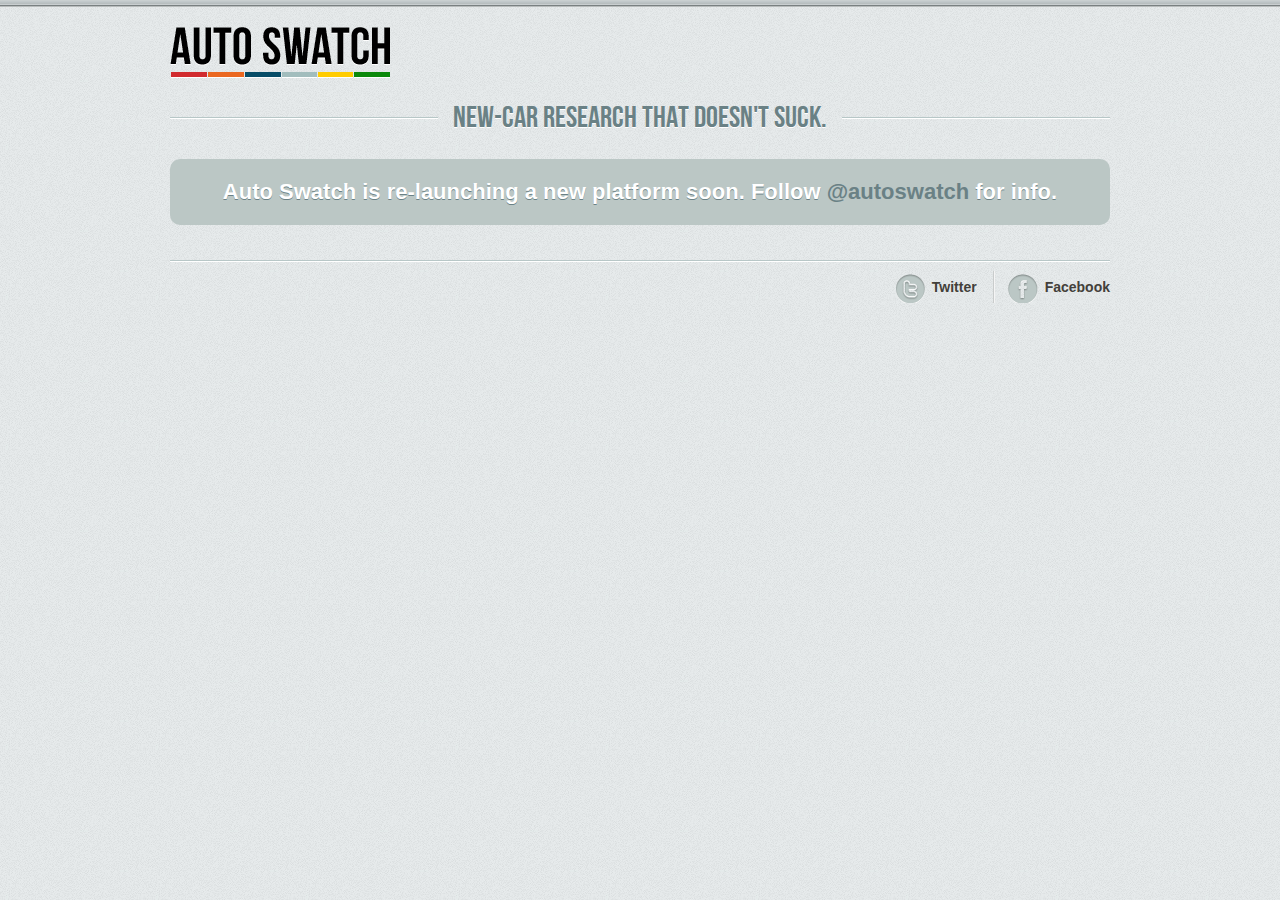
<file: index.html>
<!DOCTYPE html>
<html lang="en">
    <head>
        <title>Auto Swatch - New-car research that doesn't suck.</title>
        <meta charset="utf-8" />
        <meta name="description" content="New-car research that doesn't suck." />
        <link type="text/plain" rel="author" href="/humans.txt" />
        <link rel="stylesheet" href="media/css/style.css" type="text/css">
        <script type="text/javascript" src="media/js/script.js"></script>
        <!--[if lt IE 9]>
        <script src="https://html5shiv.googlecode.com/svn/trunk/html5.js"></script>
        <link rel="stylesheet" type="text/css" href="media/css/ie.css" />
        <![endif]-->
    </head>
    <body class="home">
        <div class="top-border"></div>
        <div class="frame">
            <header class="group">
            <div class="left">


                <a class="logo" href="/" title="Home - Auto Swatch">
                    <img src="media/images/logo.png" title="Home - Auto Swatch" alt="Home - Auto Swatch" />
                </a>

            </div>
            </header>

            <section class="main" role="main">
            <h1><span>New-car research that doesn't suck.</span></h1>

            <div class="closed" style="padding: 20px; text-align: center; background: #BBC7C5; color: #FFF; text-shadow: 0 1px 0 #6A8185; font: bold 22px Helvetica; margin: 20px 0; -webkit-border-radius: 10px; -moz-border-radius: 10px; border-radius: 10px;">
                Auto Swatch is re-launching a new platform soon. Follow <a style="color: #6A8185; text-decoration: none; text-shadow: none;" href="https://twitter.com/autoswatch">@autoswatch</a> for info.
            </div>

            </section>


            <footer class="group">
            <nav class="twitter-facebook">
            <ul>
                <li>
                <a class="first twitter" href="http://twitter.com/autoswatch">Twitter</a>

                </li>
                <li>
                <a class="last facebook" href="http://facebook.com/autoswatch">Facebook</a>
                </li>
            </ul>
            </nav>
            </footer>
        </div>

        <script type="text/javascript">
            var _gauges = _gauges || [];
            (function() {
                 var t   = document.createElement('script');
                 t.type  = 'text/javascript';
                 t.async = true;
                 t.id    = 'gauges-tracker';
                 t.setAttribute('data-site-id', '4f51599cf5a1f5084700000b');
                 t.src = '//secure.gaug.es/track.js';
                 var s = document.getElementsByTagName('script')[0];
                 s.parentNode.insertBefore(t, s);
             })();
        </script>

</body>
</html>
</file>
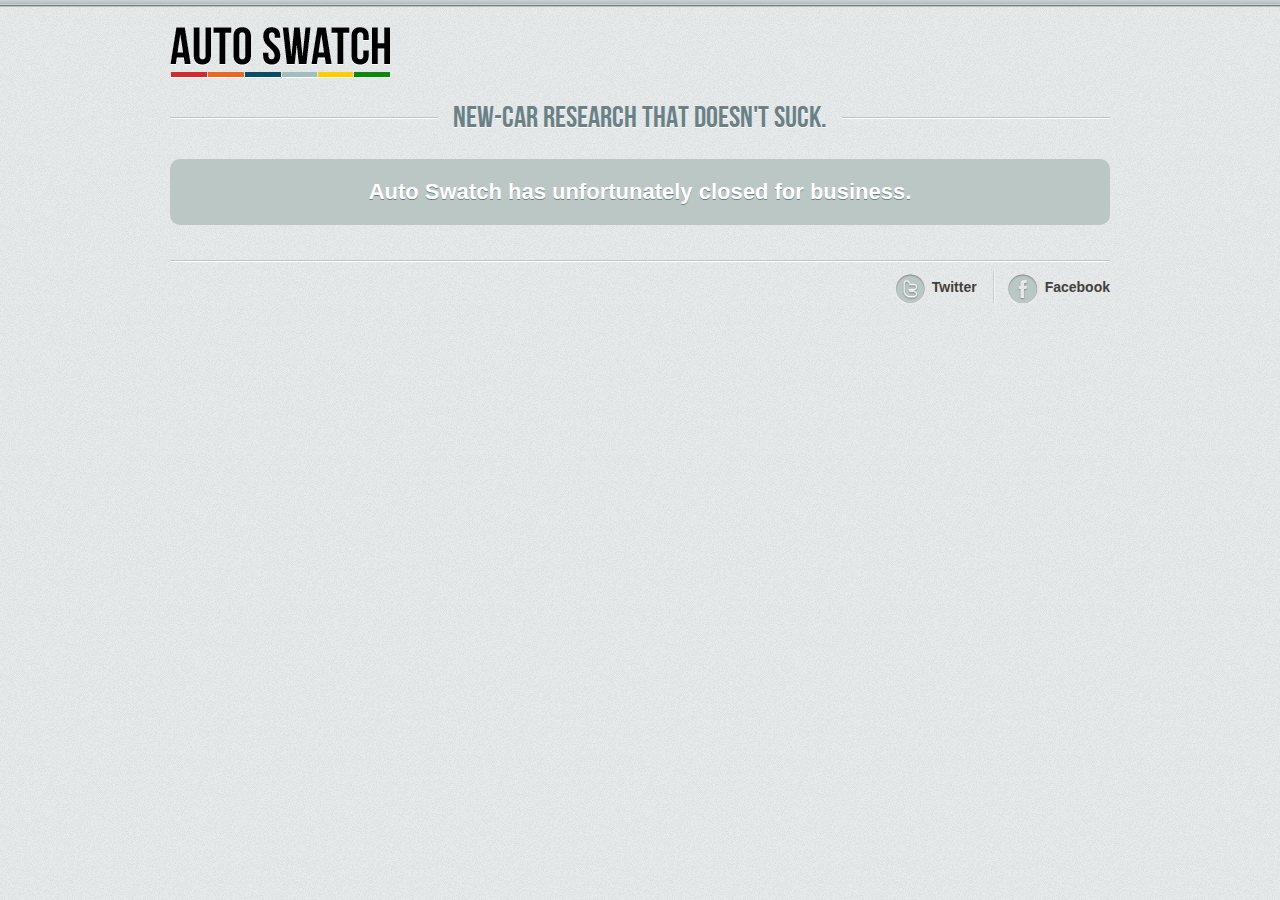
<file: public/index.html>
<!DOCTYPE html>
<html lang="en">
    <head>
        <title>Auto Swatch - New-car research that doesn't suck.</title>
        <meta charset="utf-8" />
        <meta name="description" content="New-car research that doesn't suck." />
        <link type="text/plain" rel="author" href="/humans.txt" />
        <link rel="stylesheet" href="media/css/style.css" type="text/css">
        <script type="text/javascript" src="media/js/script.js"></script>
        <!--[if lt IE 9]>
        <script src="https://html5shiv.googlecode.com/svn/trunk/html5.js"></script>
        <link rel="stylesheet" type="text/css" href="media/css/ie.css" />
        <![endif]-->
    </head>
    <body class="home">
        <div class="top-border"></div>
        <div class="frame">
            <header class="group">
            <div class="left">


                <a class="logo" href="/" title="Home - Auto Swatch">
                    <img src="media/images/logo.png" title="Home - Auto Swatch" alt="Home - Auto Swatch" />
                </a>

            </div>
            </header>

            <section class="main" role="main">
            <h1><span>New-car research that doesn't suck.</span></h1>

            <div class="closed" style="padding: 20px; text-align: center; background: #BBC7C5; color: #FFF; text-shadow: 0 1px 0 #6A8185; font: bold 22px Helvetica; margin: 20px 0; -webkit-border-radius: 10px; -moz-border-radius: 10px; border-radius: 10px;">
                Auto Swatch has unfortunately closed for business.
            </div>

            </section>


            <footer class="group">
            <nav class="twitter-facebook">
            <ul>
                <li>
                <a class="first twitter" href="http://twitter.com/autoswatch">Twitter</a>

                </li>
                <li>
                <a class="last facebook" href="http://facebook.com/autoswatch">Facebook</a>
                </li>
            </ul>
            </nav>
            </footer>
        </div>

        <script type="text/javascript">
            var _gauges = _gauges || [];
            (function() {
                 var t   = document.createElement('script');
                 t.type  = 'text/javascript';
                 t.async = true;
                 t.id    = 'gauges-tracker';
                 t.setAttribute('data-site-id', '4f51599cf5a1f5084700000b');
                 t.src = '//secure.gaug.es/track.js';
                 var s = document.getElementsByTagName('script')[0];
                 s.parentNode.insertBefore(t, s);
             })();
        </script>

</body>
</html>
</file>
<file: media/css/style.css>
/* http://meyerweb.com/eric/tools/css/reset/ 
   v2.0 | 20110126
   License: none (public domain)
*/

html, body, div, span, applet, object, iframe,
h1, h2, h3, h4, h5, h6, p, blockquote, pre,
a, abbr, acronym, address, big, cite, code,
del, dfn, em, img, ins, kbd, q, s, samp,
small, strike, strong, sub, sup, tt, var,
b, u, i, center,
dl, dt, dd, ol, ul, li,
fieldset, form, label, legend,
table, caption, tbody, tfoot, thead, tr, th, td,
article, aside, canvas, details, embed, 
figure, figcaption, footer, header, hgroup, 
menu, nav, output, ruby, section, summary,
time, mark, audio, video {
	margin: 0;
	padding: 0;
	border: 0;
	font-size: 100%;
	font: inherit;
	vertical-align: baseline;
}
/* HTML5 display-role reset for older browsers */
article, aside, details, figcaption, figure, 
footer, header, hgroup, menu, nav, section {
	display: block;
}
body {
	line-height: 1;
}
ol, ul {
	list-style: none;
}
blockquote, q {
	quotes: none;
}
blockquote:before, blockquote:after,
q:before, q:after {
	content: '';
	content: none;
}
table {
	border-collapse: collapse;
	border-spacing: 0;
}

/*
    ColorBox Core Style:
    The following CSS is consistent between example themes and should not be altered.
*/
#colorbox, #cboxOverlay, #cboxWrapper{position:absolute; top:0; left:0; z-index:9999; }
#cboxOverlay{position:fixed; width:100%; height:100%;}
#cboxMiddleLeft, #cboxBottomLeft{clear:left;}
#cboxContent{position:relative;}
#cboxLoadedContent{overflow:auto;}
#cboxTitle{margin:0;}
#cboxLoadingOverlay, #cboxLoadingGraphic{position:absolute; top:0; left:0; width:100%;}
#cboxPrevious, #cboxNext, #cboxClose, #cboxSlideshow{cursor:pointer;}
.cboxPhoto{float:left; margin:auto; border:0; display:block;}
.cboxIframe{width:100%; height:100%; display:block; border:0;}

/* 
    User Style:
    Change the following styles to modify the appearance of ColorBox.  They are
    ordered & tabbed in a way that represents the nesting of the generated HTML.
*/
#cboxOverlay{background:#fff;}
#colorbox{}
    #cboxTopLeft{display: none;}
    #cboxTopCenter{display: none;}
    #cboxTopRight{display: none;}
    #cboxBottomLeft{display: none;}
    #cboxBottomCenter{display: none;}
    #cboxBottomRight{display: none;}
    #cboxMiddleLeft{display: none;}
    #cboxMiddleRight{display: none;}
    #cboxContent{background:#fff; }
        #cboxError{padding:50px; border:1px solid #ccc;}
        #cboxTitle{position:absolute; bottom:0px; left:0; text-align:center; width:100%; color:#999;}
        #cboxCurrent{position:absolute; bottom:0px; left:100px; color:#999;}
        #cboxSlideshow{position:absolute; bottom:0px; right:42px; color:#444;}
        #cboxPrevious{position:absolute; bottom:0px; left:0; color:#444;}
        #cboxNext{position:absolute; bottom:0px; left:63px; color:#444;}
        #cboxLoadingOverlay{}
        #cboxClose{position:absolute; bottom:0; right:0; display:block; color:#444;}

@font-face {
  font-family: 'BebasNeue';
  src: url('../fonts/bebas-neue.eot?179b4869bd06');
  src: local('☺'), url('../fonts/bebas-neue.woff?179b4869bd06') format('woff'), url('../fonts/bebas-neue.ttf?179b4869bd06') format('truetype'), url('../fonts/bebas-neue.svg#webfontAGQ6uv7S?179b4869bd06') format('svg');
  font-weight: normal;
  font-style: normal;
}
.info-tip {
  background: rgba(255, 255, 255, 0.4);
  float: right;
  font: normal 12px 'Helvetica Neue', Helvetica, Arial, 'Liberation Sans', FreeSans, sans-serif;
  margin: 6px 10px 0 0;
  padding: 7px 12px;
  text-shadow: 0 2px 0 #FFF;
  -webkit-background-clip: padding-box;
  -webkit-border-radius: 5px;
  -moz-background-clip: padding-box;
  -moz-border-radius: 5px;
  border-radius: 5px;
  background-clip: padding-box;
}
html, body {
  background: #e2e7e6 url('../images/background.jpg?179b4869bd06') top left repeat;
}
body {
  color: #505e61;
  font: normal 16px 'Helvetica Neue', Helvetica, Arial, 'Liberation Sans', FreeSans, sans-serif;
  text-rendering: optimizeLegibility;
}
.group:after {
  content: ".";
  display: block;
  height: 0;
  clear: both;
  visibility: hidden;
}
.hidden {
  display: none;
}
div.top-border {
  background: #bdc3c5 url('../images/top-border.gif?179b4869bd06') top left repeat-x;
  height: 7px;
}
div.frame {
  margin: 0 auto;
  width: 940px;
}
header {
  border-bottom: 1px solid #B8C7C7;
  padding: 20px 0 20px 0;
}
header div.left {
  float: left;
}
header div.left a.logo {
  display: block;
}
header div.left a.logo:focus {
  outline: none;
  -moz-box-shadow: none;
  -webkit-box-shadow: none;
  box-shadow: none;
}
header div.right {
  float: right;
}
header div.right div.banner-ad {
  background-color: #F4F7F8;
  height: 63px;
  padding: 12px;
  padding-bottom: 9px;
  width: 468px;
  -webkit-box-shadow: 0 2px 3px rgba(0, 0, 0, 0.25);
  -moz-box-shadow: 0 2px 3px rgba(0, 0, 0, 0.25);
  box-shadow: 0 2px 3px rgba(0, 0, 0, 0.25);
  -webkit-background-clip: padding-box;
  -webkit-border-radius: 5px;
  -moz-background-clip: padding-box;
  -moz-border-radius: 5px;
  border-radius: 5px;
  background-clip: padding-box;
}
header div.right form#search {
  clear: right;
  float: right;
  position: relative;
}
header div.right form#search input {
  background-color: #FDFCFC;
  border: 0;
  border-top: 1px solid #CBCECC;
  color: #505e61;
  font: normal 17px 'Helvetica Neue', Helvetica, Arial, 'Liberation Sans', FreeSans, sans-serif;
  height: auto;
  margin: 0;
  padding: 9px 18px;
  padding-right: 52px;
  width: 222px;
  -webkit-background-clip: padding-box;
  -webkit-border-radius: 5px;
  -moz-background-clip: padding-box;
  -moz-border-radius: 5px;
  border-radius: 5px;
  background-clip: padding-box;
  -webkit-box-shadow: inset 0 0 0 #000000;
  -moz-box-shadow: inset 0 0 0 #000000;
  box-shadow: inset 0 0 0 #000000;
}
header div.right form#search label {
  color: #AEADAD;
  cursor: text;
  float: none;
  font-size: 17px;
  left: 19px;
  line-height: normal;
  padding: 0;
  position: absolute;
  text-align: left;
  top: 9px;
  width: auto;
}
header div.right form#search a.submit {
  background: #d0d5d5 url('../images/search-icon.png?179b4869bd06') center center no-repeat;
  border-bottom: 1px solid #A9A9A9;
  display: block;
  height: 33px;
  position: absolute;
  right: 2px;
  top: 3px;
  width: 34px;
  -webkit-background-clip: padding-box;
  -webkit-border-radius: 3px;
  -moz-background-clip: padding-box;
  -moz-border-radius: 3px;
  border-radius: 3px;
  background-clip: padding-box;
  background: url('../images/search-icon.png?179b4869bd06') center center no-repeat, -webkit-gradient(linear, left top, left bottom, from(#d7dcdc), to(#c3c8c8));
  background: url('../images/search-icon.png?179b4869bd06') center center no-repeat, -moz-linear-gradient(center top, #d7dcdc 0%, #c3c8c8 100%);
  background: url('../images/search-icon.png?179b4869bd06') center center no-repeat, -moz-gradient(center top, #d7dcdc 0%, #c3c8c8 100%);
}
header div.right form#search a.submit:active {
  background: url('../images/search-icon.png?179b4869bd06') center center no-repeat, -webkit-gradient(linear, left top, left bottom, from(#bcc1c1), to(#afb3b3));
  background: url('../images/search-icon.png?179b4869bd06') center center no-repeat, -moz-linear-gradient(center top, #bcc1c1 0%, #afb3b3 100%);
  background: url('../images/search-icon.png?179b4869bd06') center center no-repeat, -moz-gradient(center top, #bcc1c1 0%, #afb3b3 100%);
}
header div.right form#search a.submit:focus {
  -webkit-box-shadow: none;
  -moz-box-shadow: none;
  box-shadow: none;
}
header div.right div.fb-container {
  clear: right;
  float: right;
}
header div.right div.fb-container div.avatar {
  background-color: #F4F7F8;
  background-position: center center;
  background-repeat: no-repeat;
  border: 2px solid #F4F7F8;
  float: left;
  height: 35px;
  margin: 0 8px 0 0;
  width: 35px;
  -webkit-box-shadow: 0 1px 1px rgba(0, 0, 0, 0.25);
  -moz-box-shadow: 0 1px 1px rgba(0, 0, 0, 0.25);
  box-shadow: 0 1px 1px rgba(0, 0, 0, 0.25);
  -webkit-background-clip: padding-box;
  -webkit-border-radius: 5px;
  -moz-background-clip: padding-box;
  -moz-border-radius: 5px;
  border-radius: 5px;
  background-clip: padding-box;
}
header div.right div.fb-container div.facebook-login {
  background-color: #F4F7F8;
  float: left;
  height: 32px;
  margin: 0;
  padding: 7px 0 0 13px;
  width: 207px;
  -webkit-box-shadow: 0 1px 1px rgba(0, 0, 0, 0.25);
  -moz-box-shadow: 0 1px 1px rgba(0, 0, 0, 0.25);
  box-shadow: 0 1px 1px rgba(0, 0, 0, 0.25);
  -webkit-background-clip: padding-box;
  -webkit-border-radius: 5px;
  -moz-background-clip: padding-box;
  -moz-border-radius: 5px;
  border-radius: 5px;
  background-clip: padding-box;
}
header div.right div.fb-container div.logged-in {
  font: italic 13px Georgia, Times, 'Times New Roman', serif;
  height: 28px;
  padding: 11px 13px 0 13px;
  width: auto;
}
header div.right div.fb-container div.logged-in a {
  color: #505E61;
  text-decoration: none;
}
header div.right div.fb-container div.logged-in a:hover {
  text-decoration: underline;
}
header div.right div.fb-container div.logged-in strong {
  font-weight: bold;
}
section.main {
  border-bottom: 1px solid #B8C7C7;
  border-top: 1px solid #FFF;
  padding: 30px 0 40px 0;
}
footer {
  border-top: 1px solid #FFF;
  font-size: 14px;
  margin-top: 0;
  padding-bottom: 40px;
  padding-top: 0;
}
footer nav {
  float: left;
}
footer nav ul {
  margin: 0;
}
footer nav li {
  display: block;
  float: left;
}
footer nav li a {
  border-left: 1px solid #F5F5F5;
  border-right: 1px solid #C9CCCC;
  color: #43403A;
  display: block;
  float: left;
  font-weight: bold;
  margin-top: 9px;
  text-decoration: none;
  padding: 7px 16px;
}
footer nav li a.first {
  border-left: 0;
  padding-left: 0;
}
footer nav li a.twitter, footer nav li a.facebook {
  background: transparent url('../images/twitter-facebook-icons.png?179b4869bd06') 13px 3px no-repeat;
  padding: 8px 16px 8px 50px;
}
footer nav li a.facebook {
  background-position: 13px -59px;
}
footer nav li a.last {
  border-right: 0;
  padding-right: 0;
}
footer nav li a:hover {
  color: #43403A;
  text-decoration: underline;
}
footer nav.twitter-facebook {
  float: right;
}
a.feedback {
  background-color: #9EACAF;
  border-top: 1px solid #8a989b;
  color: white;
  display: block;
  font: bold 14px 'Helvetica Neue', Helvetica, Arial, 'Liberation Sans', FreeSans, sans-serif;
  left: -34px;
  margin: 0;
  padding: 10px 15px;
  position: fixed;
  text-decoration: none;
  text-transform: uppercase;
  top: 224px;
  -moz-transform: rotate(90deg);
  -webkit-transform: rotate(90deg);
  transform: rotate(90deg);
  -webkit-border-top-left-radius: 5px;
  -webkit-border-top-right-radius: 5px;
  -webkit-border-bottom-right-radius: 0;
  -webkit-border-bottom-left-radius: 0;
  -moz-border-radius-topleft: 5px;
  -moz-border-radius-topright: 5px;
  -moz-border-radius-bottomright: 0;
  -moz-border-radius-bottomleft: 0;
  border-top-left-radius: 5px;
  border-top-right-radius: 5px;
  border-bottom-right-radius: 0;
  border-bottom-left-radius: 0;
  background: -webkit-gradient(linear, left top, left bottom, from(#9eacaf), to(#808e91));
  background: -moz-linear-gradient(center top, #9eacaf 0%, #808e91 100%);
  background: -moz-gradient(center top, #9eacaf 0%, #808e91 100%);
}
a.feedback:focus {
  -webkit-box-shadow: none;
  -moz-box-shadow: none;
  box-shadow: none;
  outline: none;
}
a.feedback:hover {
  background: -webkit-gradient(linear, left top, left bottom, from(#94a2a5), to(#768487));
  background: -moz-linear-gradient(center top, #94a2a5 0%, #768487 100%);
  background: -moz-gradient(center top, #94a2a5 0%, #768487 100%);
}
a.feedback:active {
  background: -webkit-gradient(linear, left top, left bottom, from(#9eacaf), to(#808e91));
  background: -moz-linear-gradient(center top, #9eacaf 0%, #808e91 100%);
  background: -moz-gradient(center top, #9eacaf 0%, #808e91 100%);
}
div#cboxContent {
  background: transparent;
  border: 10px solid rgba(80, 80, 80, 0.25);
  -webkit-background-clip: padding-box;
  -webkit-border-radius: 10px;
  -moz-background-clip: padding-box;
  -moz-border-radius: 10px;
  border-radius: 10px;
  background-clip: padding-box;
}
div#cboxClose {
  background: transparent url('../images/close.png?179b4869bd06') top left no-repeat;
  height: 34px;
  right: -15px;
  text-indent: -1000em;
  top: -15px;
  width: 34px;
  z-index: 51;
}
div#cboxLoadedContent {
  background: #FFF !important;
  -webkit-background-clip: padding-box;
  -webkit-border-radius: 5px;
  -moz-background-clip: padding-box;
  -moz-border-radius: 5px;
  border-radius: 5px;
  background-clip: padding-box;
}
div#cboxOverlay {
  background-color: #424242;
  opacity: .8 !important;
}
div#feedback-content {
  background: #e2e7e6 url('../images/background.jpg?179b4869bd06') top left repeat;
  height: 206px;
  padding: 20px;
  width: 500px;
}
div#feedback-content div.title {
  font: normal 28px 'BebasNeue', 'Helvetica Neue', Helvetica, Arial, 'Liberation Sans', FreeSans, sans-serif;
}
div#feedback-content textarea {
  background-color: #FDFCFC;
  border: 0;
  border-top: 1px solid #CBCECC;
  color: #505e61;
  font: normal 17px 'Helvetica Neue', Helvetica, Arial, 'Liberation Sans', FreeSans, sans-serif;
  height: 100px;
  margin: 0;
  margin-top: 10px;
  padding: 9px 12px;
  width: 476px;
  -webkit-background-clip: padding-box;
  -webkit-border-radius: 5px;
  -moz-background-clip: padding-box;
  -moz-border-radius: 5px;
  border-radius: 5px;
  background-clip: padding-box;
}
div#feedback-content textarea.sending {
  color: #BAC2C3;
}
div#feedback-content input.submit {
  border: 0;
  border-bottom: 1px solid #A9A9A9;
  color: #505E61;
  cursor: pointer;
  display: block;
  float: right;
  font: bold 15px 'Helvetica Neue', Helvetica, Arial, 'Liberation Sans', FreeSans, sans-serif;
  margin-top: 10px;
  padding: 6px 15px;
  -webkit-background-clip: padding-box;
  -webkit-border-radius: 3px;
  -moz-background-clip: padding-box;
  -moz-border-radius: 3px;
  border-radius: 3px;
  background-clip: padding-box;
  background: -webkit-gradient(linear, left top, left bottom, from(#d7dcdc), to(#c3c8c8));
  background: -moz-linear-gradient(center top, #d7dcdc 0%, #c3c8c8 100%);
  background: -moz-gradient(center top, #d7dcdc 0%, #c3c8c8 100%);
}
div#feedback-content input.submit:active {
  background: -webkit-gradient(linear, left top, left bottom, from(#bcc1c1), to(#afb3b3));
  background: -moz-linear-gradient(center top, #bcc1c1 0%, #afb3b3 100%);
  background: -moz-gradient(center top, #bcc1c1 0%, #afb3b3 100%);
}
div#feedback-content input.submit:focus {
  -webkit-box-shadow: none;
  -moz-box-shadow: none;
  box-shadow: none;
}
div#feedback-content div#feedback-response {
  background-color: #BADEBA;
  color: #0B890B;
  font: normal 14px 'Helvetica Neue', Helvetica, Arial, 'Liberation Sans', FreeSans, sans-serif;
  padding: 20px;
  margin-top: 10px;
  -webkit-background-clip: padding-box;
  -webkit-border-radius: 5px;
  -moz-background-clip: padding-box;
  -moz-border-radius: 5px;
  border-radius: 5px;
  background-clip: padding-box;
}
body.error section.main {
  background: transparent url('../images/error-bg.png?179b4869bd06') center center no-repeat;
  height: 400px;
  padding: 0;
}
body.error section.main h1 {
  color: #85908E;
  font: normal 77px 'BebasNeue', 'Helvetica Neue', Helvetica, Arial, 'Liberation Sans', FreeSans, sans-serif;
  letter-spacing: 3px;
  line-height: 57px;
  margin: 90px 0 0 560px;
}
body.error section.main p {
  color: #85908E;
  font: normal 29px 'BebasNeue', 'Helvetica Neue', Helvetica, Arial, 'Liberation Sans', FreeSans, sans-serif;
  line-height: 31px;
  text-transform: uppercase;
  margin: 0 0 0 560px;
}
body.page section.main h1 {
  color: #505e61;
  font: normal 28px 'BebasNeue', 'Helvetica Neue', Helvetica, Arial, 'Liberation Sans', FreeSans, sans-serif;
  margin-bottom: 20px;
}
body.page section.main a {
  border-bottom: 1px solid #788385;
  color: #505e61;
  text-decoration: none;
}
body.page section.main a:hover {
  border-bottom: 1px solid #000000;
  color: #000000;
}
body.home header {
  border-bottom: 0;
  padding-bottom: 6px;
}
body.home h1 {
  background: transparent url('../images/sep-bg.gif?179b4869bd06') 0 14px repeat-x;
  color: #6A8185;
  font: normal 30px 'BebasNeue', 'Helvetica Neue', Helvetica, Arial, 'Liberation Sans', FreeSans, sans-serif;
  text-align: center;
  text-shadow: 0 1px 0 #FFF;
  text-transform: uppercase;
}
body.home h1 span {
  background: #e2e7e6 url('../images/background.jpg?179b4869bd06') top left repeat;
  padding: 0 15px;
}
body.home section.main {
  border-top: 0;
  margin-top: 15px;
  padding: 0 0 15px 0;
}
body.home section.main ul {
  margin-top: 18px;
}
body.home section.main ul li {
  display: block;
  float: left;
}
body.home section.main ul li a {
  background: #ffffff url('../images/homepage-sedan-coupe.gif?179b4869bd06') center center no-repeat;
  background-color: #FFF;
  color: #90a2a5;
  display: block;
  float: left;
  font: normal 20px 'BebasNeue', 'Helvetica Neue', Helvetica, Arial, 'Liberation Sans', FreeSans, sans-serif;
  letter-spacing: .01em;
  margin: 0 0 20px 20px;
  padding: 180px 17px 9px 0;
  position: relative;
  width: 203px;
  text-align: right;
  text-decoration: none;
  -webkit-background-clip: padding-box;
  -webkit-border-radius: 5px;
  -moz-background-clip: padding-box;
  -moz-border-radius: 5px;
  border-radius: 5px;
  background-clip: padding-box;
  -webkit-box-shadow: 0 2px 3px rgba(0, 0, 0, 0.25);
  -moz-box-shadow: 0 2px 3px rgba(0, 0, 0, 0.25);
  box-shadow: 0 2px 3px rgba(0, 0, 0, 0.25);
}
body.home section.main ul li a span.cover {
  background-color: #FFF;
  display: block;
  height: 213px;
  left: 0;
  opacity: .35;
  position: absolute;
  top: 0;
  width: 220px;
  -webkit-background-clip: padding-box;
  -webkit-border-radius: 5px;
  -moz-background-clip: padding-box;
  -moz-border-radius: 5px;
  border-radius: 5px;
  background-clip: padding-box;
}
body.home section.main ul li a span.cover span {
  display: none;
  text-align: center;
}
body.home section.main ul li a span.count {
  background-color: #8E9697;
  color: #FFF;
  display: block;
  font: normal 25px 'BebasNeue', 'Helvetica Neue', Helvetica, Arial, 'Liberation Sans', FreeSans, sans-serif;
  height: 33px;
  left: 10px;
  padding: 10px 13px 0 13px;
  position: absolute;
  text-align: center;
  top: -3px;
  z-index: 51;
  -webkit-box-shadow: 2px 2px 0 rgba(0, 0, 0, 0.15);
  -moz-box-shadow: 2px 2px 0 rgba(0, 0, 0, 0.15);
  box-shadow: 2px 2px 0 rgba(0, 0, 0, 0.15);
}
body.home section.main ul li a:hover {
  color: #6B8185;
}
body.home section.main ul li a:hover span.cover {
  opacity: 0;
}
body.home section.main ul li a:focus {
  outline: none;
}
body.home section.main ul li a.disabled span.cover {
  cursor: default;
  opacity: .80;
}
body.home section.main ul li a.disabled:hover {
  color: #90a2a5;
}
body.home section.main ul li a.disabled:hover span.cover {
  opacity: .92;
}
body.home section.main ul li a.disabled:hover span.cover span {
  display: block;
  color: #686868;
  padding-top: 106px;
}
body.home section.main ul li a.first {
  margin-left: 0;
}
body.home section.main ul li a.suv {
  background-image: url('../images/homepage-suv.gif?179b4869bd06');
}
body.home section.main ul li a.crossover {
  background-image: url('../images/homepage-crossover.gif?179b4869bd06');
}
body.home section.main ul li a.truck {
  background-image: url('../images/homepage-truck.gif?179b4869bd06');
}
body.home section.main ul li a.hybrid-electric {
  background-image: url('../images/homepage-hybrid-electric.gif?179b4869bd06');
}
body.home section.main ul li a.hatchback {
  background-image: url('../images/homepage-hatchback.gif?179b4869bd06');
}
body.home section.main ul li a.minivan {
  background-image: url('../images/homepage-minivan.gif?179b4869bd06');
}
body.home section.main ul li a.convertible {
  background-image: url('../images/homepage-convertible.gif?179b4869bd06');
}
body.subscribe section.main form {
  float: none;
  margin-top: 0;
}
body.subscribe section.main form div.infield {
  margin-top: 20px;
  position: relative;
  width: 320px;
}
body.subscribe section.main form div.infield a {
  background: url('../images/sub-icon.gif?179b4869bd06') center center no-repeat, -webkit-gradient(linear, left top, left bottom, from(#d7dcdc), to(#c3c8c8));
  background: url('../images/sub-icon.gif?179b4869bd06') center center no-repeat, -moz-linear-gradient(center top, #d7dcdc 0%, #c3c8c8 100%);
  background: url('../images/sub-icon.gif?179b4869bd06') center center no-repeat, -moz-gradient(center top, #d7dcdc 0%, #c3c8c8 100%);
}
body.subscribe section.main form div.infield a:active {
  background: url('../images/sub-icon.gif?179b4869bd06') center center no-repeat, -webkit-gradient(linear, left top, left bottom, from(#bcc1c1), to(#afb3b3));
  background: url('../images/sub-icon.gif?179b4869bd06') center center no-repeat, -moz-linear-gradient(center top, #bcc1c1 0%, #afb3b3 100%);
  background: url('../images/sub-icon.gif?179b4869bd06') center center no-repeat, -moz-gradient(center top, #bcc1c1 0%, #afb3b3 100%);
}
body.category section.main {
  padding: 10px 0 10px 0;
}
body.category section.filters {
  border-bottom: 1px solid #B8C7C7;
  padding-bottom: 10px;
}
body.category section.filters div.filter {
  background-color: #FDFEFE;
  float: left;
  font: normal 20px 'BebasNeue', 'Helvetica Neue', Helvetica, Arial, 'Liberation Sans', FreeSans, sans-serif;
  position: relative;
  -webkit-background-clip: padding-box;
  -webkit-border-radius: 5px;
  -moz-background-clip: padding-box;
  -moz-border-radius: 5px;
  border-radius: 5px;
  background-clip: padding-box;
  -webkit-box-shadow: 0 2px 4px rgba(0, 0, 0, 0.1);
  -moz-box-shadow: 0 2px 4px rgba(0, 0, 0, 0.1);
  box-shadow: 0 2px 4px rgba(0, 0, 0, 0.1);
}
body.category section.filters div.filter a.active {
  background: transparent url('../images/down-arrow.gif?179b4869bd06') right center no-repeat;
  border: 1px solid #B7BFC1;
  color: #90a2a5;
  -webkit-background-clip: padding-box;
  -webkit-border-radius: 5px;
  -moz-background-clip: padding-box;
  -moz-border-radius: 5px;
  border-radius: 5px;
  background-clip: padding-box;
}
body.category section.filters div.filter a.active:focus {
  outline: none;
  -webkit-box-shadow: none;
  -moz-box-shadow: none;
  box-shadow: none;
}
body.category section.filters div.filter a {
  display: block;
  padding: 10px 14px 4px 14px;
}
body.category section.filters div.filter ul.options {
  background-color: #FDFEFE;
  display: none;
  position: absolute;
  z-index: 49;
}
body.category section.filters div.filter ul.options li {
  padding: 0 12px;
}
body.category section.filters div.filter ul.options li div.container {
  border-bottom: 1px solid #E0E4E4;
  padding: 2px 0;
}
body.category section.filters div.filter ul.options li div.container a {
  border-bottom: 0;
  color: #C3CCCC;
  margin: 0 -6px;
  padding: 10px 8px 4px 8px;
  -webkit-background-clip: padding-box;
  -webkit-border-radius: 5px;
  -moz-background-clip: padding-box;
  -moz-border-radius: 5px;
  border-radius: 5px;
  background-clip: padding-box;
}
body.category section.filters div.filter ul.options li div.container a.current {
  color: #505E61;
}
body.category section.filters div.filter ul.options li div.container a:hover {
  background-color: #686D6D;
  color: #FFF;
  text-shadow: 0 -1px 0 #000000;
}
body.category section.filters div.filter ul.options li div.container a.disabled {
  cursor: default;
}
body.category section.filters div.filter ul.options li div.container a.disabled span.not-available {
  font: italic 13px Georgia;
  float: right;
  margin-top: 2px;
}
body.category section.filters div.filter ul.options li div.container a.disabled:hover {
  background-color: transparent;
  color: #C3CCCC;
  text-shadow: none;
}
body.category section.filters div.filter ul.options li.last {
  padding-bottom: 4px;
}
body.category section.filters div.filter ul.options li.last div.container {
  border-bottom: 0;
}
body.category section.filters div.filter ul.options li.loading {
  background-color: rgba(224, 228, 229, 0.75);
  display: block;
  height: 100%;
  left: 0;
  position: absolute;
  top: 0;
  width: 100%;
  -webkit-border-top-left-radius: 0;
  -webkit-border-top-right-radius: 0;
  -webkit-border-bottom-right-radius: 5px;
  -webkit-border-bottom-left-radius: 5px;
  -moz-border-radius-topleft: 0;
  -moz-border-radius-topright: 0;
  -moz-border-radius-bottomright: 5px;
  -moz-border-radius-bottomleft: 5px;
  border-top-left-radius: 0;
  border-top-right-radius: 0;
  border-bottom-right-radius: 5px;
  border-bottom-left-radius: 5px;
}
body.category section.filters div.filter ul.options li.loading div {
  cursor: default;
  font: normal 25px 'BebasNeue', 'Helvetica Neue', Helvetica, Arial, 'Liberation Sans', FreeSans, sans-serif;
  margin-top: 12px;
  text-align: center;
}
body.category section.filters div.filter.open {
  -webkit-box-shadow: 0 2px 7px rgba(0, 0, 0, 0.4);
  -moz-box-shadow: 0 2px 7px rgba(0, 0, 0, 0.4);
  box-shadow: 0 2px 7px rgba(0, 0, 0, 0.4);
  -webkit-border-top-left-radius: 5px;
  -webkit-border-top-right-radius: 5px;
  -webkit-border-bottom-right-radius: 0;
  -webkit-border-bottom-left-radius: 0;
  -moz-border-radius-topleft: 5px;
  -moz-border-radius-topright: 5px;
  -moz-border-radius-bottomright: 0;
  -moz-border-radius-bottomleft: 0;
  border-top-left-radius: 5px;
  border-top-right-radius: 5px;
  border-bottom-right-radius: 0;
  border-bottom-left-radius: 0;
}
body.category section.filters div.filter.open a.active {
  border-bottom: 1px solid #FDFEFE;
  z-index: 52;
  -webkit-border-top-left-radius: 5px;
  -webkit-border-top-right-radius: 5px;
  -webkit-border-bottom-right-radius: 0;
  -webkit-border-bottom-left-radius: 0;
  -moz-border-radius-topleft: 5px;
  -moz-border-radius-topright: 5px;
  -moz-border-radius-bottomright: 0;
  -moz-border-radius-bottomleft: 0;
  border-top-left-radius: 5px;
  border-top-right-radius: 5px;
  border-bottom-right-radius: 0;
  border-bottom-left-radius: 0;
}
body.category section.filters div.filter.open a.active span.cover {
  background-color: #FDFEFE;
  border: 1px solid #B1B8BA;
  border-bottom: 0;
  border-top: 0;
  bottom: 0;
  height: 1px;
  left: 0;
  padding: 5px 12px 0 12px;
  position: absolute;
  width: 274px;
  z-index: 51;
}
body.category section.filters div.filter.open a.active span.cover span {
  background-color: #E1E4E4;
  display: block;
  height: 1px;
  width: 100%;
}
body.category section.filters div.filter.open ul.options {
  display: block;
}
body.category section.filters div.filter ul.options {
  border: 1px solid #B7BFC1;
  border-top: 0;
  display: none;
  -webkit-box-shadow: 0 2px 7px rgba(0, 0, 0, 0.4);
  -moz-box-shadow: 0 2px 7px rgba(0, 0, 0, 0.4);
  box-shadow: 0 2px 7px rgba(0, 0, 0, 0.4);
  -webkit-border-top-left-radius: 0;
  -webkit-border-top-right-radius: 0;
  -webkit-border-bottom-right-radius: 5px;
  -webkit-border-bottom-left-radius: 5px;
  -moz-border-radius-topleft: 0;
  -moz-border-radius-topright: 0;
  -moz-border-radius-bottomright: 5px;
  -moz-border-radius-bottomleft: 5px;
  border-top-left-radius: 0;
  border-top-right-radius: 0;
  border-bottom-right-radius: 5px;
  border-bottom-left-radius: 5px;
}
body.category section.filters div.filter ul.options li.last a {
  -webkit-border-top-left-radius: 0;
  -webkit-border-top-right-radius: 0;
  -webkit-border-bottom-right-radius: 5px;
  -webkit-border-bottom-left-radius: 5px;
  -moz-border-radius-topleft: 0;
  -moz-border-radius-topright: 0;
  -moz-border-radius-bottomright: 5px;
  -moz-border-radius-bottomleft: 5px;
  border-top-left-radius: 0;
  border-top-right-radius: 0;
  border-bottom-right-radius: 5px;
  border-bottom-left-radius: 5px;
}
body.category section.filters div.filter.categories {
  margin-right: 20px;
  width: 300px;
}
body.category section.filters div.filter.categories a.active {
  background: transparent url('../images/category-mini-icons.png?179b4869bd06') 0 0 no-repeat;
}
body.category section.filters div.filter.categories a.active:after {
  background-image: url('../images/down-arrow-no-line.gif?179b4869bd06');
  content: "";
  display: block;
  height: 29px;
  position: absolute;
  right: 1px;
  top: 6px;
  width: 39px;
}
body.category section.filters div.filter.categories a.available {
  background: transparent url('../images/category-mini-icons.png?179b4869bd06') 0 0 no-repeat;
}
body.category section.filters div.filter.categories a.active-truck {
  background-position: right -304px;
}
body.category section.filters div.filter.categories a.active-sedan-coupe {
  background-position: right -342px;
}
body.category section.filters div.filter.categories a.active-suv {
  background-position: right -380px;
}
body.category section.filters div.filter.categories a.active-crossover {
  background-position: right -418px;
}
body.category section.filters div.filter.categories a.active-hybrid-electric {
  background-position: right -456px;
}
body.category section.filters div.filter.categories a.active-hatchback {
  background-position: right -494px;
}
body.category section.filters div.filter.categories a.active-minivan {
  background-position: right -532px;
}
body.category section.filters div.filter.categories a.active-convertible {
  background-position: right -570px;
}
body.category section.filters div.filter.categories ul a {
  width: 270px;
}
body.category section.filters div.filter.categories ul li.loading {
  width: 274px;
}
body.category section.filters div.filter.categories ul li.truck a.available {
  background-position: 187px 0;
}
body.category section.filters div.filter.categories ul li.truck a.available.current {
  background-position: 187px -304px;
}
body.category section.filters div.filter.categories ul li.truck a.available:hover {
  background-position: 187px -608px;
}
body.category section.filters div.filter.categories ul li.sedan-coupe a.available {
  background-position: 187px -38px;
}
body.category section.filters div.filter.categories ul li.sedan-coupe a.available.current {
  background-position: 187px -342px;
}
body.category section.filters div.filter.categories ul li.sedan-coupe a.available:hover {
  background-position: 187px -646px;
}
body.category section.filters div.filter.categories ul li.suv a.available {
  background-position: 187px -76px;
}
body.category section.filters div.filter.categories ul li.suv a.available.current {
  background-position: 187px -380px;
}
body.category section.filters div.filter.categories ul li.suv a.available:hover {
  background-position: 187px -684px;
}
body.category section.filters div.filter.categories ul li.crossover a.available {
  background-position: 187px -114px;
}
body.category section.filters div.filter.categories ul li.crossover a.available.current {
  background-position: 187px -418px;
}
body.category section.filters div.filter.categories ul li.crossover a.available:hover {
  background-position: 187px -722px;
}
body.category section.filters div.filter.categories ul li.hybrid-electric a.available {
  background-position: 187px -152px;
}
body.category section.filters div.filter.categories ul li.hybrid-electric a.available.current {
  background-position: 187px -456px;
}
body.category section.filters div.filter.categories ul li.hybrid-electric a.available:hover {
  background-position: 187px -760px;
}
body.category section.filters div.filter.categories ul li.hatchback a.available {
  background-position: 187px -190px;
}
body.category section.filters div.filter.categories ul li.hatchback a.available.current {
  background-position: 187px -494px;
}
body.category section.filters div.filter.categories ul li.hatchback a.available:hover {
  background-position: 187px -798px;
}
body.category section.filters div.filter.categories ul li.minivan a.available {
  background-position: 187px -228px;
}
body.category section.filters div.filter.categories ul li.minivan a.available.current {
  background-position: 187px -532px;
}
body.category section.filters div.filter.categories ul li.minivan a.available:hover {
  background-position: 187px -836px;
}
body.category section.filters div.filter.categories ul li.convertible a.available {
  background-position: 187px -266px;
}
body.category section.filters div.filter.categories ul li.convertible a.available.current {
  background-position: 187px -570px;
}
body.category section.filters div.filter.categories ul li.convertible a.available:hover {
  background-position: 187px -874px;
}
body.category section.filters div.filter.colors {
  width: 230px;
}
body.category section.filters div.filter.colors a.active span.swatch {
  display: block;
  height: 28px;
  float: right;
  margin: -5px 31px 0 0;
  width: 68px;
  -webkit-background-clip: padding-box;
  -webkit-border-radius: 3px;
  -moz-background-clip: padding-box;
  -moz-border-radius: 3px;
  border-radius: 3px;
  background-clip: padding-box;
}
body.category section.filters div.filter.colors a.active span.cover {
  padding: 4px 7px 0 8px;
  width: 213px;
}
body.category section.filters div.filter.colors ul {
  padding: 7px 0 2px 8px;
  width: 220px;
}
body.category section.filters div.filter.colors ul li {
  display: block;
  float: left;
  padding: 0;
}
body.category section.filters div.filter.colors ul li a {
  border: 0;
  display: block;
  float: left;
  height: 31px;
  margin: 0 5px 5px 0;
  padding: 0;
  width: 31px;
  -webkit-background-clip: padding-box;
  -webkit-border-radius: 3px;
  -moz-background-clip: padding-box;
  -moz-border-radius: 3px;
  border-radius: 3px;
  background-clip: padding-box;
}
body.category section.filters div.filter.colors .mini-swatch, body.category section.filters div.filter.colors .swatch {
  -webkit-box-shadow: inset 0 1px 5px rgba(0, 0, 0, 0.4);
  -moz-box-shadow: inset 0 1px 5px rgba(0, 0, 0, 0.4);
  box-shadow: inset 0 1px 5px rgba(0, 0, 0, 0.4);
}
body.category section.filters div.filter.colors .mini-swatch:hover {
  border: 1px solid black;
  height: 29px;
  width: 29px;
}
body.category section.filters div.filter.colors .black {
  background: black;
  background: -webkit-gradient(linear, left top, left bottom, from(#666666), to(#000000));
  background: -moz-linear-gradient(center top, #666666 0%, #000000 100%);
  background: -moz-gradient(center top, #666666 0%, #000000 100%);
}
body.category section.filters div.filter.colors .blue {
  background: blue;
  background: -webkit-gradient(linear, left top, left bottom, from(#7ca8cb), to(#1e3f7f));
  background: -moz-linear-gradient(center top, #7ca8cb 0%, #1e3f7f 100%);
  background: -moz-gradient(center top, #7ca8cb 0%, #1e3f7f 100%);
}
body.category section.filters div.filter.colors .dark-red {
  background: darkred;
  background: -webkit-gradient(linear, left top, left bottom, from(#c65f59), to(#601917));
  background: -moz-linear-gradient(center top, #c65f59 0%, #601917 100%);
  background: -moz-gradient(center top, #c65f59 0%, #601917 100%);
}
body.category section.filters div.filter.colors .gray {
  background: gray;
  background: -webkit-gradient(linear, left top, left bottom, from(#969696), to(#363636));
  background: -moz-linear-gradient(center top, #969696 0%, #363636 100%);
  background: -moz-gradient(center top, #969696 0%, #363636 100%);
}
body.category section.filters div.filter.colors .green {
  background: green;
  background: -webkit-gradient(linear, left top, left bottom, from(#16b542), to(#0d3e17));
  background: -moz-linear-gradient(center top, #16b542 0%, #0d3e17 100%);
  background: -moz-gradient(center top, #16b542 0%, #0d3e17 100%);
}
body.category section.filters div.filter.colors .light-blue {
  background: lightblue;
  background: -webkit-gradient(linear, left top, left bottom, from(#99cffb), to(#4e80e0));
  background: -moz-linear-gradient(center top, #99cffb 0%, #4e80e0 100%);
  background: -moz-gradient(center top, #99cffb 0%, #4e80e0 100%);
}
body.category section.filters div.filter.colors .red {
  background: red;
  background: -webkit-gradient(linear, left top, left bottom, from(#ff364e), to(#af0000));
  background: -moz-linear-gradient(center top, #ff364e 0%, #af0000 100%);
  background: -moz-gradient(center top, #ff364e 0%, #af0000 100%);
}
body.category section.filters div.filter.colors .orange {
  background: orange;
  background: -webkit-gradient(linear, left top, left bottom, from(#fcb500), to(#f74600));
  background: -moz-linear-gradient(center top, #fcb500 0%, #f74600 100%);
  background: -moz-gradient(center top, #fcb500 0%, #f74600 100%);
}
body.category section.filters div.filter.colors .purple {
  background: purple;
  background: -webkit-gradient(linear, left top, left bottom, from(#8d30fb), to(#5713a7));
  background: -moz-linear-gradient(center top, #8d30fb 0%, #5713a7 100%);
  background: -moz-gradient(center top, #8d30fb 0%, #5713a7 100%);
}
body.category section.filters div.filter.colors .silver {
  background: silver;
  background: -webkit-gradient(linear, left top, left bottom, from(#e6e6e6), to(#9c9c9c));
  background: -moz-linear-gradient(center top, #e6e6e6 0%, #9c9c9c 100%);
  background: -moz-gradient(center top, #e6e6e6 0%, #9c9c9c 100%);
}
body.category section.filters div.filter.colors .beige {
  background: beige;
  background: -webkit-gradient(linear, left top, left bottom, from(#dad4c3), to(#8b7f6b));
  background: -moz-linear-gradient(center top, #dad4c3 0%, #8b7f6b 100%);
  background: -moz-gradient(center top, #dad4c3 0%, #8b7f6b 100%);
}
body.category section.filters div.filter.colors .turquoise {
  background: turquoise;
  background: -webkit-gradient(linear, left top, left bottom, from(#00c2e7), to(#195a89));
  background: -moz-linear-gradient(center top, #00c2e7 0%, #195a89 100%);
  background: -moz-gradient(center top, #00c2e7 0%, #195a89 100%);
}
body.category section.filters div.filter.colors .white {
  background: white;
}
body.category section.filters div.filter.colors .yellow {
  background: yellow;
  background: -webkit-gradient(linear, left top, left bottom, from(#f7ec00), to(#e49c00));
  background: -moz-linear-gradient(center top, #f7ec00 0%, #e49c00 100%);
  background: -moz-gradient(center top, #f7ec00 0%, #e49c00 100%);
}
body.category section.filters div.filter.colors .brown {
  background: brown;
  background: -webkit-gradient(linear, left top, left bottom, from(#ae7b2c), to(#5c3800));
  background: -moz-linear-gradient(center top, #ae7b2c 0%, #5c3800 100%);
  background: -moz-gradient(center top, #ae7b2c 0%, #5c3800 100%);
}
body.category section.filters div.filter.colors .gold {
  background: gold;
  background: -webkit-gradient(linear, left top, left bottom, from(#fdde58), to(#9d6d00));
  background: -moz-linear-gradient(center top, #fdde58 0%, #9d6d00 100%);
  background: -moz-gradient(center top, #fdde58 0%, #9d6d00 100%);
}
body.category section.filters div.filter.sort {
  float: right;
  width: 200px;
}
body.category section.filters div.filter.sort a {
  color: #505e61;
}
body.category section.filters div.filter.sort a span {
  display: block;
  float: left;
}
body.category section.filters div.filter.sort a span.name {
  color: #90a2a5;
  width: 50px;
}
body.category section.filters div.filter.sort a span.arrow {
  background: transparent url('../images/right-arrow.gif?179b4869bd06') top left no-repeat;
  height: 10px;
  margin: 6px 7px 0 7px;
  width: 16px;
}
body.category section.filters div.filter.sort a.active span.from, body.category section.filters div.filter.sort a.active span.to {
  color: #505e61;
}
body.category section.filters div.filter.sort a.active span.cover {
  width: 174px;
}
body.category section.filters div.filter.sort ul a {
  display: block;
  width: 170px;
}
body.category section.filters div.filter.sort ul a:hover span {
  color: #FFF;
}
body.category section.filters div.filter.sort ul a:hover span.arrow {
  background-position: 0 -40px;
}
body.category section.filters div.filter.sort ul a:hover span.name {
  color: #C4CCCC;
}
body.category section.filters div.filter.sort ul li.loading {
  width: 174px;
}
body.category section.vehicles {
  border-top: 1px solid #FFF;
  padding-top: 23px;
}
body.category section.vehicles li.vehicle {
  background-color: #F4F7F8;
  display: block;
  float: left;
  height: 180px;
  letter-spacing: .01em;
  margin: 0 0 20px 20px;
  padding: 15px;
  width: 430px;
  -webkit-box-shadow: 0 2px 3px rgba(0, 0, 0, 0.25);
  -moz-box-shadow: 0 2px 3px rgba(0, 0, 0, 0.25);
  box-shadow: 0 2px 3px rgba(0, 0, 0, 0.25);
  -webkit-background-clip: padding-box;
  -webkit-border-radius: 5px;
  -moz-background-clip: padding-box;
  -moz-border-radius: 5px;
  border-radius: 5px;
  background-clip: padding-box;
}
body.category section.vehicles li.vehicle.left {
  margin-left: 0;
}
body.category section.vehicles li.vehicle div.swatch-container {
  float: left;
  width: 205px;
}
body.category section.vehicles li.vehicle div.swatch-container .swatch {
  background: #ffffff url('../images/blank.gif?179b4869bd06') center center no-repeat;
  border: 3px solid #D6D6D6;
  display: block;
  height: 174px;
  position: relative;
  width: 174px;
  -webkit-background-clip: padding-box;
  -webkit-border-radius: 4px;
  -moz-background-clip: padding-box;
  -moz-border-radius: 4px;
  border-radius: 4px;
  background-clip: padding-box;
  -webkit-box-shadow: inset 0 1px 0 #b9b9b9;
  -moz-box-shadow: inset 0 1px 0 #b9b9b9;
  box-shadow: inset 0 1px 0 #b9b9b9;
}
body.category section.vehicles li.vehicle div.swatch-container .swatch img {
  width: 174px;
}
body.category section.vehicles li.vehicle div.swatch-container .swatch span.zoom {
  background: transparent url('../images/zoom.gif?179b4869bd06') top left no-repeat;
  bottom: 4px;
  display: block;
  height: 18px;
  position: absolute;
  right: 4px;
  width: 18px;
}
body.category section.vehicles li.vehicle div.swatch-container .swatch span.year {
  bottom: 4px;
  color: #D3D3D3;
  display: block;
  font: bold 11px 'Helvetica Neue', Helvetica, Arial, 'Liberation Sans', FreeSans, sans-serif;
  position: absolute;
  text-transform: uppercase;
  left: 6px;
}
body.category section.vehicles li.vehicle div.swatch-container .swatch:focus {
  outline: none;
}
body.category section.vehicles li.vehicle div.swatch-container .no-swatch span.cover {
  background-color: rgba(255, 255, 255, 0.85);
  display: block;
  height: 36px;
  padding: 138px 10px 0 10px;
  text-align: center;
  text-transform: uppercase;
  width: 154px;
}
body.category section.vehicles li.vehicle div.swatch-container .no-swatch span.cover span {
  color: #444444;
  display: block;
  font: normal 18px 'BebasNeue', 'Helvetica Neue', Helvetica, Arial, 'Liberation Sans', FreeSans, sans-serif;
  line-height: 17px;
}
body.category section.vehicles li.vehicle div.swatch-container .no-swatch span.zoom {
  display: none;
}
body.category section.vehicles li.vehicle div.info {
  float: left;
  margin-top: 4px;
  width: 225px;
}
body.category section.vehicles li.vehicle div.info h2 {
  border-bottom: 1px solid #CED8D9;
  font: normal 28px 'BebasNeue', 'Helvetica Neue', Helvetica, Arial, 'Liberation Sans', FreeSans, sans-serif;
  line-height: 26px;
  padding-bottom: 6px;
}
body.category section.vehicles li.vehicle div.info h2 span {
  display: none;
}
body.category section.vehicles li.vehicle div.info h2 a {
  border: none;
}
body.category section.vehicles li.vehicle div.info h3 {
  font: italic 13px Georgia;
  margin-top: 5px;
}
body.category section.vehicles li.vehicle div.info div.swatch-tabs {
  font: italic 13px Georgia, Times, 'Times New Roman', serif;
  margin-top: 5px;
  overflow: hidden;
  text-overflow: ellipsis;
  width: auto;
}
body.category section.vehicles li.vehicle div.info div.swatch-tabs span.in {
  float: left;
  margin-right: 4px;
}
body.category section.vehicles li.vehicle div.info div.swatch-tabs a {
  border: none;
  display: block;
  float: left;
  height: 15px;
  margin-bottom: 4px;
  padding-right: 2px;
  text-decoration: none;
  text-indent: -1000em;
  width: 15px;
}
body.category section.vehicles li.vehicle div.info div.swatch-tabs a span {
  display: block;
  -webkit-background-clip: padding-box;
  -webkit-border-radius: 3px;
  -moz-background-clip: padding-box;
  -moz-border-radius: 3px;
  border-radius: 3px;
  background-clip: padding-box;
}
body.category section.vehicles li.vehicle div.info div.swatch-tabs a:focus {
  -webkit-box-shadow: none;
  -moz-box-shadow: none;
  box-shadow: none;
}
body.category section.vehicles li.vehicle div.info div.swatch-tabs span.color-name {
  float: left;
  margin: 0 0 0 4px;
  width: 130px;
}
body.category section.vehicles li.vehicle div.info ul.meta {
  border-top: 1px solid #F9FAFA;
  padding-top: 10px;
}
body.category section.vehicles li.vehicle div.info ul.meta li {
  background: transparent url('../images/meta-icons.gif?179b4869bd06') -40px 3px no-repeat;
  margin: 10px 0;
  padding-left: 23px;
}
body.category section.vehicles li.vehicle div.info ul.meta li.mpg {
  background-position: -40px -25px;
}
body.category section.vehicles li.vehicle div.info ul.meta li.website {
  padding: 0;
}
body.category section.vehicles li.vehicle div.info ul.meta li.website a {
  background: transparent url('../images/meta-icons.gif?179b4869bd06') -40px -52px no-repeat;
  border: 0;
  display: block;
  padding-left: 23px;
  text-decoration: none;
}
body.category section.vehicles li.vehicle div.info ul.meta li.website a span {
  border-bottom: 1px solid #788385;
}
body.category section.vehicles li.vehicle div.info ul.meta li.website a:hover {
  background-position: -40px -79px;
}
body.category section.vehicles li.vehicle div.info ul.meta li.website a:hover span {
  border-bottom: 1px solid #000000;
}
body.category div.pagination {
  float: right;
  margin-bottom: 12px;
  padding: 4px 5px 3px 5px;
  -webkit-box-shadow: 0 1px 3px rgba(0, 0, 0, 0.5);
  -moz-box-shadow: 0 1px 3px rgba(0, 0, 0, 0.5);
  box-shadow: 0 1px 3px rgba(0, 0, 0, 0.5);
  -webkit-background-clip: padding-box;
  -webkit-border-radius: 5px;
  -moz-background-clip: padding-box;
  -moz-border-radius: 5px;
  border-radius: 5px;
  background-clip: padding-box;
  background: -webkit-gradient(linear, left top, left bottom, from(#ecf1f3), to(#c7c9ca));
  background: -moz-linear-gradient(center top, #ecf1f3 0%, #c7c9ca 100%);
  background: -moz-gradient(center top, #ecf1f3 0%, #c7c9ca 100%);
}
body.category div.pagination span, body.category div.pagination a {
  border: none;
  color: #1D1D1D;
  display: block;
  float: left;
  font: normal 23px 'BebasNeue', 'Helvetica Neue', Helvetica, Arial, 'Liberation Sans', FreeSans, sans-serif;
  margin-right: 2px;
  text-decoration: none;
  -webkit-background-clip: padding-box;
  -webkit-border-radius: 4px;
  -moz-background-clip: padding-box;
  -moz-border-radius: 4px;
  border-radius: 4px;
  background-clip: padding-box;
}
body.category div.pagination .page {
  padding: 4px 12px 0 12px;
}
body.category div.pagination a.page:hover {
  background-color: #CED1D2;
  border: none;
}
body.category div.pagination .current {
  background-color: #939393;
  border-bottom: 1px solid #FFF;
  color: #FFF;
  -webkit-box-shadow: inset 0 1px 1px rgba(0, 0, 0, 0.4);
  -moz-box-shadow: inset 0 1px 1px rgba(0, 0, 0, 0.4);
  box-shadow: inset 0 1px 1px rgba(0, 0, 0, 0.4);
}
body.category div.pagination .prev, body.category div.pagination .next {
  border: 1px solid #4D4D4D;
  height: 27px;
  margin-top: 1px;
  text-indent: -1000em;
  width: 28px;
  -webkit-background-clip: padding-box;
  -webkit-border-radius: 200px;
  -moz-background-clip: padding-box;
  -moz-border-radius: 200px;
  border-radius: 200px;
  background-clip: padding-box;
  -webkit-box-shadow: inset 0 1px 0 rgba(255, 255, 255, 0.2);
  -moz-box-shadow: inset 0 1px 0 rgba(255, 255, 255, 0.2);
  box-shadow: inset 0 1px 0 rgba(255, 255, 255, 0.2);
}
body.category div.pagination .disabled {
  display: none;
}
body.category div.pagination .prev {
  margin-right: 5px;
  background: url('../images/page-arrows.gif?179b4869bd06') center -21px no-repeat, -webkit-gradient(linear, left top, left bottom, from(#797979), to(#464646));
  background: url('../images/page-arrows.gif?179b4869bd06') center -21px no-repeat, -moz-linear-gradient(center top, #797979 0%, #464646 100%);
  background: url('../images/page-arrows.gif?179b4869bd06') center -21px no-repeat, -moz-gradient(center top, #797979 0%, #464646 100%);
}
body.category div.pagination .prev:active {
  background: url('../images/page-arrows.gif?179b4869bd06') center -21px no-repeat, -webkit-gradient(linear, left top, left bottom, from(#484848), to(#313131));
  background: url('../images/page-arrows.gif?179b4869bd06') center -21px no-repeat, -moz-linear-gradient(center top, #484848 0%, #313131 100%);
  background: url('../images/page-arrows.gif?179b4869bd06') center -21px no-repeat, -moz-gradient(center top, #484848 0%, #313131 100%);
}
body.category div.pagination .next {
  margin-left: 3px;
  background: url('../images/page-arrows.gif?179b4869bd06') center 5px no-repeat, -webkit-gradient(linear, left top, left bottom, from(#797979), to(#464646));
  background: url('../images/page-arrows.gif?179b4869bd06') center 5px no-repeat, -moz-linear-gradient(center top, #797979 0%, #464646 100%);
  background: url('../images/page-arrows.gif?179b4869bd06') center 5px no-repeat, -moz-gradient(center top, #797979 0%, #464646 100%);
}
body.category div.pagination .next:active {
  background: url('../images/page-arrows.gif?179b4869bd06') center 5px no-repeat, -webkit-gradient(linear, left top, left bottom, from(#484848), to(#313131));
  background: url('../images/page-arrows.gif?179b4869bd06') center 5px no-repeat, -moz-linear-gradient(center top, #484848 0%, #313131 100%);
  background: url('../images/page-arrows.gif?179b4869bd06') center 5px no-repeat, -moz-gradient(center top, #484848 0%, #313131 100%);
}
body.vehicle header {
  padding-bottom: 20px;
}
body.vehicle section.main {
  padding-top: 17px;
}
body.vehicle section.main div.top {
  border-bottom: 1px solid #B8C7C7;
  padding-bottom: 4px;
}
body.vehicle section.main div.top h1 {
  float: left;
  font-size: 40px;
  margin-bottom: 0;
  text-shadow: 0 1px 0 #FFF;
}
body.vehicle section.main div.top h1 a {
  border: none;
}
body.vehicle section.main div.top div.share {
  float: right;
}
body.vehicle section.main div.top div.share label {
  color: #7C888A;
  display: block;
  font: normal 18px 'BebasNeue', 'Helvetica Neue', Helvetica, Arial, 'Liberation Sans', FreeSans, sans-serif;
  float: left;
  margin: 9px 15px 0 0;
  text-shadow: 0 1px 0 #FFF;
}
body.vehicle section.main div.top div.share input {
  background: #FDFDFD;
  color: #7C888A;
  float: left;
  font: bold 12px 'Helvetica Neue', Helvetica, Arial, 'Liberation Sans', FreeSans, sans-serif;
  height: 34px;
  letter-spacing: normal;
  margin: 0;
  padding: 0 13px 0 13px;
  width: 170px;
  border-top: 1px solid #d3d3d3;
  border-left: 1px solid #d3d3d3;
  border-right: 1px solid #d3d3d3;
  border-bottom: 1px solid #bbbbbb;
  -webkit-background-clip: padding-box;
  -webkit-border-radius: 4px;
  -moz-background-clip: padding-box;
  -moz-border-radius: 4px;
  border-radius: 4px;
  background-clip: padding-box;
}
body.vehicle section.main div.inner {
  border-top: 1px solid #FFF;
  padding-top: 16px;
}
body.vehicle section.main ul.styles {
  margin-left: 147px;
  position: relative;
  z-index: 51;
}
body.vehicle section.main ul.styles li {
  display: block;
  float: left;
}
body.vehicle section.main ul.styles li a {
  background-color: #BDC7CB;
  border: none;
  color: #505E61;
  display: block;
  float: left;
  font: normal 18px 'BebasNeue', 'Helvetica Neue', Helvetica, Arial, 'Liberation Sans', FreeSans, sans-serif;
  margin-right: 5px;
  padding: 10px 25px 2px 25px;
  text-shadow: 0 1px 0 #FFF;
  -webkit-box-shadow: inset 0 -3px 4px #9ba4a8;
  -moz-box-shadow: inset 0 -3px 4px #9ba4a8;
  box-shadow: inset 0 -3px 4px #9ba4a8;
  -webkit-border-top-left-radius: 3px;
  -webkit-border-top-right-radius: 3px;
  -webkit-border-bottom-right-radius: 0;
  -webkit-border-bottom-left-radius: 0;
  -moz-border-radius-topleft: 3px;
  -moz-border-radius-topright: 3px;
  -moz-border-radius-bottomright: 0;
  -moz-border-radius-bottomleft: 0;
  border-top-left-radius: 3px;
  border-top-right-radius: 3px;
  border-bottom-right-radius: 0;
  border-bottom-left-radius: 0;
}
body.vehicle section.main ul.styles li a.active {
  background-color: #EEF2F3;
  -webkit-box-shadow: 0 0 2px rgba(0, 0, 0, 0.25);
  -moz-box-shadow: 0 0 2px rgba(0, 0, 0, 0.25);
  box-shadow: 0 0 2px rgba(0, 0, 0, 0.25);
}
body.vehicle section.main ul.styles li.cover {
  background: #EEF2F3;
  bottom: -3px;
  display: block;
  height: 3px;
  left: -3px;
  position: absolute;
  width: 643px;
}
body.vehicle section.main div.left {
  float: left;
  width: 760px;
}
body.vehicle section.main div.left div.wrapper {
  background-color: #EEF2F3;
  float: left;
  padding: 10px;
  width: 920px;
  -webkit-background-clip: padding-box;
  -webkit-border-radius: 5px;
  -moz-background-clip: padding-box;
  -moz-border-radius: 5px;
  border-radius: 5px;
  background-clip: padding-box;
  -webkit-box-shadow: 0 2px 3px rgba(0, 0, 0, 0.25);
  -moz-box-shadow: 0 2px 3px rgba(0, 0, 0, 0.25);
  box-shadow: 0 2px 3px rgba(0, 0, 0, 0.25);
}
body.vehicle section.main div.swatches {
  height: 481px;
}
body.vehicle section.main div.trims {
  float: left;
  margin-right: 10px;
  width: 127px;
}
body.vehicle section.main div.trims li {
  border-bottom: 1px solid #CBD9D9;
  border-top: 1px solid #F9FAFA;
  display: block;
  padding: 7px 0;
}
body.vehicle section.main div.trims li a {
  border: none;
  color: #505E61;
  display: block;
  font: normal 14px 'Helvetica Neue', Helvetica, Arial, 'Liberation Sans', FreeSans, sans-serif;
  line-height: 17px;
  text-align: center;
  -webkit-background-clip: padding-box;
  -webkit-border-radius: 4px;
  -moz-background-clip: padding-box;
  -moz-border-radius: 4px;
  border-radius: 4px;
  background-clip: padding-box;
}
body.vehicle section.main div.trims li a span {
  display: block;
  overflow: hidden;
  padding: 15px 10px;
  -webkit-background-clip: padding-box;
  -webkit-border-radius: 4px;
  -moz-background-clip: padding-box;
  -moz-border-radius: 4px;
  border-radius: 4px;
  background-clip: padding-box;
}
body.vehicle section.main div.trims li a:hover {
  background-color: #D7E0E3;
  -webkit-box-shadow: 0 1px 0 #a8a8a8;
  -moz-box-shadow: 0 1px 0 #a8a8a8;
  box-shadow: 0 1px 0 #a8a8a8;
}
body.vehicle section.main div.trims li a.active {
  background-color: #E7EDEF;
  -webkit-box-shadow: 0 1px 0 #ffffff;
  -moz-box-shadow: 0 1px 0 #ffffff;
  box-shadow: 0 1px 0 #ffffff;
}
body.vehicle section.main div.trims li a.active span {
  -webkit-box-shadow: inset 0 2px 2px rgba(0, 0, 0, 0.3);
  -moz-box-shadow: inset 0 2px 2px rgba(0, 0, 0, 0.3);
  box-shadow: inset 0 2px 2px rgba(0, 0, 0, 0.3);
}
body.vehicle section.main div.trims li:first-of-type {
  border-top: none;
  padding-top: 0;
}
body.vehicle section.main div.trims li:last-of-type {
  border-bottom: none;
  padding-bottom: 0;
}
body.vehicle section.main div.middle {
  border: 3px solid #D6D6D6;
  float: left;
  width: 640px;
  -webkit-background-clip: padding-box;
  -webkit-border-radius: 4px;
  -moz-background-clip: padding-box;
  -moz-border-radius: 4px;
  border-radius: 4px;
  background-clip: padding-box;
}
body.vehicle section.main div.middle div.main-swatch-container {
  position: relative;
}
body.vehicle section.main div.middle div.main-swatch-container img {
  border-top: 1px solid #B9B9B9;
  float: left;
}
body.vehicle section.main div.middle div.main-swatch-container div.swatch-name {
  bottom: 8px;
  color: #90A2A5;
  left: 0;
  font: normal 20px 'BebasNeue', 'Helvetica Neue', Helvetica, Arial, 'Liberation Sans', FreeSans, sans-serif;
  position: absolute;
  text-align: center;
  width: 100%;
}
body.vehicle section.main div.middle div.style-counter-1 div.trim-counter-1 .swatch-counter-1 {
  display: block;
}
body.vehicle section.main div.middle div.colors {
  background: #FFF;
  border-top: 1px solid #D4DDDD;
  color: #3A3A3A;
  font: normal 20px 'BebasNeue', 'Helvetica Neue', Helvetica, Arial, 'Liberation Sans', FreeSans, sans-serif;
  padding: 15px;
  padding-bottom: 9px;
}
body.vehicle section.main div.middle div.colors span.title {
  display: block;
  float: left;
  margin: 6px 10px 0 0;
}
body.vehicle section.main div.middle div.colors div.colors-style-trim a {
  border: none;
  display: block;
  float: left;
  height: 31px;
  margin: 0 6px 6px 0;
  position: relative;
  width: 31px;
  -webkit-background-clip: padding-box;
  -webkit-border-radius: 3px;
  -moz-background-clip: padding-box;
  -moz-border-radius: 3px;
  border-radius: 3px;
  background-clip: padding-box;
  -webkit-box-shadow: inset 0 1px 5px rgba(0, 0, 0, 0.4);
  -moz-box-shadow: inset 0 1px 5px rgba(0, 0, 0, 0.4);
  box-shadow: inset 0 1px 5px rgba(0, 0, 0, 0.4);
}
body.vehicle section.main div.middle div.colors div.colors-style-trim a:focus {
  outline: none;
}
body.vehicle section.main div.middle div.colors div.colors-style-trim a span.arrow {
  background: transparent url('../images/up-arrow.gif?179b4869bd06') top left no-repeat;
  display: none;
  left: 11px;
  height: 10px;
  position: absolute;
  top: -9px;
  width: 10px;
}
body.vehicle section.main div.middle div.colors div.colors-style-trim a.active span.arrow {
  display: block;
}
body.vehicle section.main div.middle div.colors div.hidden {
  display: none;
}
body.vehicle section.main div.middle div.colors div.colors-container {
  float: left;
  width: 481px;
}
body.vehicle section.main div.details {
  background-color: #DDE1E2;
  clear: left;
  margin: 20px auto 10px auto;
  padding: 20px;
  width: 606px;
  -webkit-background-clip: padding-box;
  -webkit-border-radius: 10px;
  -moz-background-clip: padding-box;
  -moz-border-radius: 10px;
  border-radius: 10px;
  background-clip: padding-box;
}
body.vehicle section.main div.details div.left, body.vehicle section.main div.details div.right {
  float: left;
  margin: 0;
  width: 50%;
}
body.vehicle section.main div.details div.meta {
  background: transparent url('../images/meta-icons.gif?179b4869bd06') -40px 5px no-repeat;
  font-size: 18px;
  padding-left: 23px;
}
body.vehicle section.main div.details div.meta strong {
  font-weight: bold;
}
body.vehicle section.main div.details div.mpg {
  background-position: -40px -23px;
  margin-top: 10px;
}
body.vehicle section.main div.details div.website {
  margin-top: 10px;
  padding: 0;
}
body.vehicle section.main div.details div.website a {
  background: transparent url('../images/meta-icons.gif?179b4869bd06') -40px -50px no-repeat;
  border: 0;
  display: block;
  padding-left: 23px;
  text-decoration: none;
}
body.vehicle section.main div.details div.website a span {
  border-bottom: 1px solid #788385;
}
body.vehicle section.main div.details div.website a:hover {
  background-position: -40px -77px;
}
body.vehicle section.main div.details div.website a:hover span {
  border-bottom: 1px solid #000000;
}
body.vehicle section.main div.details div.category {
  background-image: url('../images/category-icon.gif?179b4869bd06');
}
body.vehicle section.main div.right {
  float: left;
  margin-left: 20px;
  width: 160px;
}
body.vehicle section.main div.dealer-vehicles {
  background: #DDE1E2;
  margin-top: 20px;
  padding: 40px;
  -webkit-background-clip: padding-box;
  -webkit-border-radius: 5px;
  -moz-background-clip: padding-box;
  -moz-border-radius: 5px;
  border-radius: 5px;
  background-clip: padding-box;
}
body.vehicle section.main div.dealer-vehicles ul {
  margin: 0;
}
body.vehicle section.main div.dealer-vehicles ul li {
  margin: normal;
  list-style-type: disc;
}
body.login div.container {
  border-bottom: 1px solid #B3C8C8;
}
body.login form.login {
  background-color: #FFF;
  color: #90a2a5;
  display: block;
  font: normal 20px 'BebasNeue', 'Helvetica Neue', Helvetica, Arial, 'Liberation Sans', FreeSans, sans-serif;
  letter-spacing: .01em;
  margin: 20px auto 40px auto;
  padding: 20px;
  width: 600px;
  text-align: center;
  text-decoration: none;
  -webkit-background-clip: padding-box;
  -webkit-border-radius: 5px;
  -moz-background-clip: padding-box;
  -moz-border-radius: 5px;
  border-radius: 5px;
  background-clip: padding-box;
  -webkit-box-shadow: 0 2px 3px rgba(0, 0, 0, 0.25);
  -moz-box-shadow: 0 2px 3px rgba(0, 0, 0, 0.25);
  box-shadow: 0 2px 3px rgba(0, 0, 0, 0.25);
}
body.login form.login div.fields input#id_username, body.login form.login div.fields input#id_password {
  background-color: #FDFCFC;
  border: 1px solid #E5EAEB;
  border-top: 1px solid #CBCECC;
  color: #505e61;
  font: normal 15px 'Helvetica Neue', Helvetica, Arial, 'Liberation Sans', FreeSans, sans-serif;
  margin: 0;
  margin-left: 8px;
  padding: 3px 5px;
  width: 150px;
  -webkit-background-clip: padding-box;
  -webkit-border-radius: 5px;
  -moz-background-clip: padding-box;
  -moz-border-radius: 5px;
  border-radius: 5px;
  background-clip: padding-box;
}
body.login form.login div.fields input#id_username {
  margin-right: 20px;
}
body.login form.login input.submit {
  margin-left: 15px;
  vertical-align: 2px;
}
body.login form.login div.errors {
  background: #FFE1E1;
  color: red;
  font: normal 14px 'Helvetica Neue', Helvetica, Arial, 'Liberation Sans', FreeSans, sans-serif;
  margin-bottom: 20px;
  padding: 20px;
  -webkit-background-clip: padding-box;
  -webkit-border-radius: 5px;
  -moz-background-clip: padding-box;
  -moz-border-radius: 5px;
  border-radius: 5px;
  background-clip: padding-box;
}
body.dealer {
  font: normal 13px 'Helvetica Neue', Helvetica, Arial, 'Liberation Sans', FreeSans, sans-serif;
  text-shadow: 0 1px 0 #FFF;
}
body.dealer div.row {
  margin-left: 0;
}
body.dealer div.alert-message {
  font-size: 14px;
  margin-top: 20px;
}
body.dealer div.alert-message a {
  color: #FFF;
  text-decoration: none;
}
body.dealer header {
  padding-top: 34px;
}
body.dealer div.dealer-container {
  border-top: 1px solid #FFF;
  padding: 10px 0;
  padding-bottom: 0;
}
body.dealer .topbar h3 a {
  font: normal 28px 'BebasNeue', 'Helvetica Neue', Helvetica, Arial, 'Liberation Sans', FreeSans, sans-serif;
  padding: 8px 20px 0;
}
body.dealer .topbar h3 a span {
  color: #99BFBE;
}
body.dealer section.main {
  border: 0;
  padding: 0;
}
body.dealer section.main h3 {
  float: left;
}
body.dealer section.main h3 span {
  color: #AAA;
  font-size: 13px;
}
body.dealer section.main div.next-export {
  background: rgba(255, 255, 255, 0.4);
  float: right;
  font: normal 12px 'Helvetica Neue', Helvetica, Arial, 'Liberation Sans', FreeSans, sans-serif;
  margin: 6px 10px 0 0;
  padding: 7px 12px;
  text-shadow: 0 2px 0 #FFF;
  -webkit-background-clip: padding-box;
  -webkit-border-radius: 5px;
  -moz-background-clip: padding-box;
  -moz-border-radius: 5px;
  border-radius: 5px;
  background-clip: padding-box;
}
body.dealer section.main a#add-vehicle {
  float: right;
  margin-top: 6px;
}
body.dealer section.main table {
  margin: 0;
}
body.dealer section.main table .DataTables_sort_wrapper {
  float: left;
  margin-right: 3px;
}
body.dealer section.main table td a.status:before {
  background-color: #00AF44;
  content: "";
  display: block;
  float: left;
  height: 7px;
  margin-top: 3px;
  margin-right: 5px;
  width: 7px;
  -webkit-background-clip: padding-box;
  -webkit-border-radius: 20px;
  -moz-background-clip: padding-box;
  -moz-border-radius: 20px;
  border-radius: 20px;
  background-clip: padding-box;
}
body.dealer section.main table td a.inactive:before {
  background-color: #C70000;
}
body.dealer section.main table thead th {
  cursor: pointer;
  width: auto !important;
}
body.dealer section.main table tr.status-s {
  opacity: .3;
}
body.dealer section.main div.dataTables_wrapper {
  margin-top: 20px;
}
body.dealer section.main div.dataTables_wrapper div.fg-toolbar {
  background: rgba(184, 199, 199, 0.3);
  font: bold 14px 'Helvetica Neue', Helvetica, Arial, 'Liberation Sans', FreeSans, sans-serif;
  margin: 20px 0;
  padding: 8px 12px;
  -webkit-background-clip: padding-box;
  -webkit-border-radius: 5px;
  -moz-background-clip: padding-box;
  -moz-border-radius: 5px;
  border-radius: 5px;
  background-clip: padding-box;
}
body.dealer section.main div.dataTables_wrapper div.fg-toolbar div.dataTables_length {
  display: none;
}
body.dealer section.main div.dataTables_wrapper div.fg-toolbar div.dataTables_filter {
  float: left;
}
body.dealer section.main div.dataTables_wrapper div.fg-toolbar div.dataTables_filter label {
  float: none;
  font-weight: bold;
}
body.dealer section.main div.dataTables_wrapper div.fg-toolbar div.dataTables_info {
  float: right;
  margin-top: 3px;
}
body.dealer section.main div.dataTables_wrapper input {
  background: #FDFDFD;
  color: #7C888A;
  font: bold 12px 'Helvetica Neue', Helvetica, Arial, 'Liberation Sans', FreeSans, sans-serif;
  height: 22px;
  letter-spacing: normal;
  margin: 0;
  margin-left: 6px;
  padding: 0 13px 0 6px;
  width: 170px;
  border-top: 1px solid #d3d3d3;
  border-left: 1px solid #d3d3d3;
  border-right: 1px solid #d3d3d3;
  border-bottom: 1px solid #bbbbbb;
  -webkit-background-clip: padding-box;
  -webkit-border-radius: 4px;
  -moz-background-clip: padding-box;
  -moz-border-radius: 4px;
  border-radius: 4px;
  background-clip: padding-box;
}
body.dealer section.main label.show-sold {
  background: rgba(255, 255, 255, 0.4);
  float: right;
  font: normal 12px 'Helvetica Neue', Helvetica, Arial, 'Liberation Sans', FreeSans, sans-serif;
  margin: 6px 10px 0 0;
  padding: 7px 12px;
  text-shadow: 0 2px 0 #FFF;
  -webkit-background-clip: padding-box;
  -webkit-border-radius: 5px;
  -moz-background-clip: padding-box;
  -moz-border-radius: 5px;
  border-radius: 5px;
  background-clip: padding-box;
  cursor: pointer;
  display: block;
  float: right;
  margin: 24px 0 0 0;
  width: auto;
}
body.dealer section.main label.show-sold input {
  float: none;
  margin: 0;
  margin-right: 5px;
  padding: 0;
}
body.dealer div.well {
  background-color: rgba(0, 0, 0, 0.4);
  display: none;
  height: 100%;
  left: 0;
  position: absolute;
  top: 0;
  width: 100%;
  z-index: 0;
}
body.dealer div.well div.modal h3 {
  float: none;
}
body.dealer form {
  margin-bottom: 0;
}
body.dealer form div.alert-message {
  margin: 0 0 20px 0;
  padding: 7px 14px;
}
body.dealer form span.help-block {
  margin-top: 5px;
}
body.dealer form input.submit {
  cursor: pointer;
  margin-bottom: 0;
  margin-top: 0;
}
body.dealer form fieldset {
  margin-bottom: 18px;
  padding-top: 0;
}
body.dealer form fieldset div.uppercase input {
  text-transform: uppercase;
}
body.dealer form legend {
  font-size: 16px;
  padding-bottom: 20px;
  padding-top: 10px;
}
body.dealer div.modal-on-page {
  position: relative;
  left: 0;
  margin: 10px auto 42px auto;
  top: 0;
  width: 660px;
}
body.dealer div.modal-on-page div.modal-header a, body.dealer div.modal-on-page div.modal-header input {
  float: right;
  margin-left: 10px;
  margin-top: 4px;
}
body.dealer div.modal-on-page div.modal-header h3 {
  float: left;
}
body.dealer div.modal-on-page div.modal-footer a.delete-vehicle {
  float: left;
  margin-left: 0;
}
body.dealer div.modal-on-page form div.modal-body {
  padding-bottom: 2px;
}
body.dealer div.modal-on-page form a.add-on {
  line-height: 17px;
}
body.dealer div.modal-on-page form a.add-on:hover {
  text-decoration: none;
}
body.dealer div.modal-on-page form a.add-on.pending {
  color: #0176D2;
}
body.dealer div.modal-on-page form a.add-on.success {
  color: #0BD201;
}
body.dealer div.modal-on-page form a.add-on.error {
  color: red;
}
body.dealer div.modal-on-page form textarea {
  width: 460px;
}
body.dealer div.wide-modal {
  width: 938px;
}
body.dealer div.success {
  margin-top: 20px;
}
body.dealer div.success a.close {
  line-height: 15px;
}
body.dealer-edit-vehicle-photos div.modal-on-page form div.modal-body {
  padding: 20px 15px 20px 20px;
}
body.dealer-edit-vehicle-photos div.modal-on-page form div.modal-body div.controls {
  margin-bottom: 20px;
}
body.dealer-edit-vehicle-photos div.modal-on-page form div.modal-body div.upload-button {
  clear: left;
  cursor: pointer;
  float: left;
  height: 38px;
  margin-right: 10px;
  position: relative;
  width: 158px;
}
body.dealer-edit-vehicle-photos div.modal-on-page form div.modal-body div.upload-button object {
  height: 38px;
  left: 0;
  position: absolute;
  top: 0;
  width: 158px;
  z-index: 51;
}
body.dealer-edit-vehicle-photos div.modal-on-page form div.modal-body div.upload-button a {
  display: block;
  float: left;
  left: 0;
  position: absolute;
  top: 0;
  z-index: 50;
}
body.dealer-edit-vehicle-photos div.modal-on-page form div.modal-body div.upload-button a img {
  margin-left: 5px;
}
body.dealer-edit-vehicle-photos div.modal-on-page form div.modal-body div.upload-info {
  font: bold 16px 'Helvetica Neue', Helvetica, Arial, 'Liberation Sans', FreeSans, sans-serif;
  float: right;
  height: 28px;
  margin-right: 4px;
  padding-top: 9px;
}
body.dealer-edit-vehicle-photos div.modal-on-page form div.modal-body div.upload-info p {
  float: left;
  font: bold 16px 'Helvetica Neue', Helvetica, Arial, 'Liberation Sans', FreeSans, sans-serif;
  margin: 0;
}
body.dealer-edit-vehicle-photos div.modal-on-page form div.modal-body div.upload-info span#percentage {
  display: block;
  float: right;
  text-align: right;
  width: 43px;
}
body.dealer-edit-vehicle-photos div.modal-on-page form div.modal-body div.empty {
  background: transparent url('../images/photos-bg.png?179b4869bd06') 100px center no-repeat;
  padding: 90px 0 90px 440px;
}
body.dealer-edit-vehicle-photos div.modal-on-page form div.modal-body div.empty h3 {
  color: #727272;
}
body.dealer-edit-vehicle-photos div.modal-on-page form div.modal-body div.photos ul {
  margin: 0;
}
body.dealer-edit-vehicle-photos div.modal-on-page form div.modal-body div.photos ul li {
  cursor: move;
  display: block;
  float: left;
  margin: 0 4px 4px 0;
  padding: 0;
  position: relative;
}
body.dealer-edit-vehicle-photos div.modal-on-page form div.modal-body div.photos ul li img {
  display: block;
}
body.dealer-edit-vehicle-photos div.modal-on-page form div.modal-body div.photos ul li a.delete {
  background: rgba(0, 0, 0, 0.5);
  color: #FFF;
  display: none;
  font: bold 16px 'Helvetica Neue', Helvetica, Arial, 'Liberation Sans', FreeSans, sans-serif;
  float: right;
  padding: 5px 8px;
  position: absolute;
  right: 2px;
  text-decoration: none;
  text-shadow: none;
  top: 2px;
  -webkit-background-clip: padding-box;
  -webkit-border-radius: 6px;
  -moz-background-clip: padding-box;
  -moz-border-radius: 6px;
  border-radius: 6px;
  background-clip: padding-box;
}
</file>
<file: public/media/css/style.css>
/* http://meyerweb.com/eric/tools/css/reset/ 
   v2.0 | 20110126
   License: none (public domain)
*/

html, body, div, span, applet, object, iframe,
h1, h2, h3, h4, h5, h6, p, blockquote, pre,
a, abbr, acronym, address, big, cite, code,
del, dfn, em, img, ins, kbd, q, s, samp,
small, strike, strong, sub, sup, tt, var,
b, u, i, center,
dl, dt, dd, ol, ul, li,
fieldset, form, label, legend,
table, caption, tbody, tfoot, thead, tr, th, td,
article, aside, canvas, details, embed, 
figure, figcaption, footer, header, hgroup, 
menu, nav, output, ruby, section, summary,
time, mark, audio, video {
	margin: 0;
	padding: 0;
	border: 0;
	font-size: 100%;
	font: inherit;
	vertical-align: baseline;
}
/* HTML5 display-role reset for older browsers */
article, aside, details, figcaption, figure, 
footer, header, hgroup, menu, nav, section {
	display: block;
}
body {
	line-height: 1;
}
ol, ul {
	list-style: none;
}
blockquote, q {
	quotes: none;
}
blockquote:before, blockquote:after,
q:before, q:after {
	content: '';
	content: none;
}
table {
	border-collapse: collapse;
	border-spacing: 0;
}

/*
    ColorBox Core Style:
    The following CSS is consistent between example themes and should not be altered.
*/
#colorbox, #cboxOverlay, #cboxWrapper{position:absolute; top:0; left:0; z-index:9999; }
#cboxOverlay{position:fixed; width:100%; height:100%;}
#cboxMiddleLeft, #cboxBottomLeft{clear:left;}
#cboxContent{position:relative;}
#cboxLoadedContent{overflow:auto;}
#cboxTitle{margin:0;}
#cboxLoadingOverlay, #cboxLoadingGraphic{position:absolute; top:0; left:0; width:100%;}
#cboxPrevious, #cboxNext, #cboxClose, #cboxSlideshow{cursor:pointer;}
.cboxPhoto{float:left; margin:auto; border:0; display:block;}
.cboxIframe{width:100%; height:100%; display:block; border:0;}

/* 
    User Style:
    Change the following styles to modify the appearance of ColorBox.  They are
    ordered & tabbed in a way that represents the nesting of the generated HTML.
*/
#cboxOverlay{background:#fff;}
#colorbox{}
    #cboxTopLeft{display: none;}
    #cboxTopCenter{display: none;}
    #cboxTopRight{display: none;}
    #cboxBottomLeft{display: none;}
    #cboxBottomCenter{display: none;}
    #cboxBottomRight{display: none;}
    #cboxMiddleLeft{display: none;}
    #cboxMiddleRight{display: none;}
    #cboxContent{background:#fff; }
        #cboxError{padding:50px; border:1px solid #ccc;}
        #cboxTitle{position:absolute; bottom:0px; left:0; text-align:center; width:100%; color:#999;}
        #cboxCurrent{position:absolute; bottom:0px; left:100px; color:#999;}
        #cboxSlideshow{position:absolute; bottom:0px; right:42px; color:#444;}
        #cboxPrevious{position:absolute; bottom:0px; left:0; color:#444;}
        #cboxNext{position:absolute; bottom:0px; left:63px; color:#444;}
        #cboxLoadingOverlay{}
        #cboxClose{position:absolute; bottom:0; right:0; display:block; color:#444;}

@font-face {
  font-family: 'BebasNeue';
  src: url('../fonts/bebas-neue.eot?179b4869bd06');
  src: local('☺'), url('../fonts/bebas-neue.woff?179b4869bd06') format('woff'), url('../fonts/bebas-neue.ttf?179b4869bd06') format('truetype'), url('../fonts/bebas-neue.svg#webfontAGQ6uv7S?179b4869bd06') format('svg');
  font-weight: normal;
  font-style: normal;
}
.info-tip {
  background: rgba(255, 255, 255, 0.4);
  float: right;
  font: normal 12px 'Helvetica Neue', Helvetica, Arial, 'Liberation Sans', FreeSans, sans-serif;
  margin: 6px 10px 0 0;
  padding: 7px 12px;
  text-shadow: 0 2px 0 #FFF;
  -webkit-background-clip: padding-box;
  -webkit-border-radius: 5px;
  -moz-background-clip: padding-box;
  -moz-border-radius: 5px;
  border-radius: 5px;
  background-clip: padding-box;
}
html, body {
  background: #e2e7e6 url('../images/background.jpg?179b4869bd06') top left repeat;
}
body {
  color: #505e61;
  font: normal 16px 'Helvetica Neue', Helvetica, Arial, 'Liberation Sans', FreeSans, sans-serif;
  text-rendering: optimizeLegibility;
}
.group:after {
  content: ".";
  display: block;
  height: 0;
  clear: both;
  visibility: hidden;
}
.hidden {
  display: none;
}
div.top-border {
  background: #bdc3c5 url('../images/top-border.gif?179b4869bd06') top left repeat-x;
  height: 7px;
}
div.frame {
  margin: 0 auto;
  width: 940px;
}
header {
  border-bottom: 1px solid #B8C7C7;
  padding: 20px 0 20px 0;
}
header div.left {
  float: left;
}
header div.left a.logo {
  display: block;
}
header div.left a.logo:focus {
  outline: none;
  -moz-box-shadow: none;
  -webkit-box-shadow: none;
  box-shadow: none;
}
header div.right {
  float: right;
}
header div.right div.banner-ad {
  background-color: #F4F7F8;
  height: 63px;
  padding: 12px;
  padding-bottom: 9px;
  width: 468px;
  -webkit-box-shadow: 0 2px 3px rgba(0, 0, 0, 0.25);
  -moz-box-shadow: 0 2px 3px rgba(0, 0, 0, 0.25);
  box-shadow: 0 2px 3px rgba(0, 0, 0, 0.25);
  -webkit-background-clip: padding-box;
  -webkit-border-radius: 5px;
  -moz-background-clip: padding-box;
  -moz-border-radius: 5px;
  border-radius: 5px;
  background-clip: padding-box;
}
header div.right form#search {
  clear: right;
  float: right;
  position: relative;
}
header div.right form#search input {
  background-color: #FDFCFC;
  border: 0;
  border-top: 1px solid #CBCECC;
  color: #505e61;
  font: normal 17px 'Helvetica Neue', Helvetica, Arial, 'Liberation Sans', FreeSans, sans-serif;
  height: auto;
  margin: 0;
  padding: 9px 18px;
  padding-right: 52px;
  width: 222px;
  -webkit-background-clip: padding-box;
  -webkit-border-radius: 5px;
  -moz-background-clip: padding-box;
  -moz-border-radius: 5px;
  border-radius: 5px;
  background-clip: padding-box;
  -webkit-box-shadow: inset 0 0 0 #000000;
  -moz-box-shadow: inset 0 0 0 #000000;
  box-shadow: inset 0 0 0 #000000;
}
header div.right form#search label {
  color: #AEADAD;
  cursor: text;
  float: none;
  font-size: 17px;
  left: 19px;
  line-height: normal;
  padding: 0;
  position: absolute;
  text-align: left;
  top: 9px;
  width: auto;
}
header div.right form#search a.submit {
  background: #d0d5d5 url('../images/search-icon.png?179b4869bd06') center center no-repeat;
  border-bottom: 1px solid #A9A9A9;
  display: block;
  height: 33px;
  position: absolute;
  right: 2px;
  top: 3px;
  width: 34px;
  -webkit-background-clip: padding-box;
  -webkit-border-radius: 3px;
  -moz-background-clip: padding-box;
  -moz-border-radius: 3px;
  border-radius: 3px;
  background-clip: padding-box;
  background: url('../images/search-icon.png?179b4869bd06') center center no-repeat, -webkit-gradient(linear, left top, left bottom, from(#d7dcdc), to(#c3c8c8));
  background: url('../images/search-icon.png?179b4869bd06') center center no-repeat, -moz-linear-gradient(center top, #d7dcdc 0%, #c3c8c8 100%);
  background: url('../images/search-icon.png?179b4869bd06') center center no-repeat, -moz-gradient(center top, #d7dcdc 0%, #c3c8c8 100%);
}
header div.right form#search a.submit:active {
  background: url('../images/search-icon.png?179b4869bd06') center center no-repeat, -webkit-gradient(linear, left top, left bottom, from(#bcc1c1), to(#afb3b3));
  background: url('../images/search-icon.png?179b4869bd06') center center no-repeat, -moz-linear-gradient(center top, #bcc1c1 0%, #afb3b3 100%);
  background: url('../images/search-icon.png?179b4869bd06') center center no-repeat, -moz-gradient(center top, #bcc1c1 0%, #afb3b3 100%);
}
header div.right form#search a.submit:focus {
  -webkit-box-shadow: none;
  -moz-box-shadow: none;
  box-shadow: none;
}
header div.right div.fb-container {
  clear: right;
  float: right;
}
header div.right div.fb-container div.avatar {
  background-color: #F4F7F8;
  background-position: center center;
  background-repeat: no-repeat;
  border: 2px solid #F4F7F8;
  float: left;
  height: 35px;
  margin: 0 8px 0 0;
  width: 35px;
  -webkit-box-shadow: 0 1px 1px rgba(0, 0, 0, 0.25);
  -moz-box-shadow: 0 1px 1px rgba(0, 0, 0, 0.25);
  box-shadow: 0 1px 1px rgba(0, 0, 0, 0.25);
  -webkit-background-clip: padding-box;
  -webkit-border-radius: 5px;
  -moz-background-clip: padding-box;
  -moz-border-radius: 5px;
  border-radius: 5px;
  background-clip: padding-box;
}
header div.right div.fb-container div.facebook-login {
  background-color: #F4F7F8;
  float: left;
  height: 32px;
  margin: 0;
  padding: 7px 0 0 13px;
  width: 207px;
  -webkit-box-shadow: 0 1px 1px rgba(0, 0, 0, 0.25);
  -moz-box-shadow: 0 1px 1px rgba(0, 0, 0, 0.25);
  box-shadow: 0 1px 1px rgba(0, 0, 0, 0.25);
  -webkit-background-clip: padding-box;
  -webkit-border-radius: 5px;
  -moz-background-clip: padding-box;
  -moz-border-radius: 5px;
  border-radius: 5px;
  background-clip: padding-box;
}
header div.right div.fb-container div.logged-in {
  font: italic 13px Georgia, Times, 'Times New Roman', serif;
  height: 28px;
  padding: 11px 13px 0 13px;
  width: auto;
}
header div.right div.fb-container div.logged-in a {
  color: #505E61;
  text-decoration: none;
}
header div.right div.fb-container div.logged-in a:hover {
  text-decoration: underline;
}
header div.right div.fb-container div.logged-in strong {
  font-weight: bold;
}
section.main {
  border-bottom: 1px solid #B8C7C7;
  border-top: 1px solid #FFF;
  padding: 30px 0 40px 0;
}
footer {
  border-top: 1px solid #FFF;
  font-size: 14px;
  margin-top: 0;
  padding-bottom: 40px;
  padding-top: 0;
}
footer nav {
  float: left;
}
footer nav ul {
  margin: 0;
}
footer nav li {
  display: block;
  float: left;
}
footer nav li a {
  border-left: 1px solid #F5F5F5;
  border-right: 1px solid #C9CCCC;
  color: #43403A;
  display: block;
  float: left;
  font-weight: bold;
  margin-top: 9px;
  text-decoration: none;
  padding: 7px 16px;
}
footer nav li a.first {
  border-left: 0;
  padding-left: 0;
}
footer nav li a.twitter, footer nav li a.facebook {
  background: transparent url('../images/twitter-facebook-icons.png?179b4869bd06') 13px 3px no-repeat;
  padding: 8px 16px 8px 50px;
}
footer nav li a.facebook {
  background-position: 13px -59px;
}
footer nav li a.last {
  border-right: 0;
  padding-right: 0;
}
footer nav li a:hover {
  color: #43403A;
  text-decoration: underline;
}
footer nav.twitter-facebook {
  float: right;
}
a.feedback {
  background-color: #9EACAF;
  border-top: 1px solid #8a989b;
  color: white;
  display: block;
  font: bold 14px 'Helvetica Neue', Helvetica, Arial, 'Liberation Sans', FreeSans, sans-serif;
  left: -34px;
  margin: 0;
  padding: 10px 15px;
  position: fixed;
  text-decoration: none;
  text-transform: uppercase;
  top: 224px;
  -moz-transform: rotate(90deg);
  -webkit-transform: rotate(90deg);
  transform: rotate(90deg);
  -webkit-border-top-left-radius: 5px;
  -webkit-border-top-right-radius: 5px;
  -webkit-border-bottom-right-radius: 0;
  -webkit-border-bottom-left-radius: 0;
  -moz-border-radius-topleft: 5px;
  -moz-border-radius-topright: 5px;
  -moz-border-radius-bottomright: 0;
  -moz-border-radius-bottomleft: 0;
  border-top-left-radius: 5px;
  border-top-right-radius: 5px;
  border-bottom-right-radius: 0;
  border-bottom-left-radius: 0;
  background: -webkit-gradient(linear, left top, left bottom, from(#9eacaf), to(#808e91));
  background: -moz-linear-gradient(center top, #9eacaf 0%, #808e91 100%);
  background: -moz-gradient(center top, #9eacaf 0%, #808e91 100%);
}
a.feedback:focus {
  -webkit-box-shadow: none;
  -moz-box-shadow: none;
  box-shadow: none;
  outline: none;
}
a.feedback:hover {
  background: -webkit-gradient(linear, left top, left bottom, from(#94a2a5), to(#768487));
  background: -moz-linear-gradient(center top, #94a2a5 0%, #768487 100%);
  background: -moz-gradient(center top, #94a2a5 0%, #768487 100%);
}
a.feedback:active {
  background: -webkit-gradient(linear, left top, left bottom, from(#9eacaf), to(#808e91));
  background: -moz-linear-gradient(center top, #9eacaf 0%, #808e91 100%);
  background: -moz-gradient(center top, #9eacaf 0%, #808e91 100%);
}
div#cboxContent {
  background: transparent;
  border: 10px solid rgba(80, 80, 80, 0.25);
  -webkit-background-clip: padding-box;
  -webkit-border-radius: 10px;
  -moz-background-clip: padding-box;
  -moz-border-radius: 10px;
  border-radius: 10px;
  background-clip: padding-box;
}
div#cboxClose {
  background: transparent url('../images/close.png?179b4869bd06') top left no-repeat;
  height: 34px;
  right: -15px;
  text-indent: -1000em;
  top: -15px;
  width: 34px;
  z-index: 51;
}
div#cboxLoadedContent {
  background: #FFF !important;
  -webkit-background-clip: padding-box;
  -webkit-border-radius: 5px;
  -moz-background-clip: padding-box;
  -moz-border-radius: 5px;
  border-radius: 5px;
  background-clip: padding-box;
}
div#cboxOverlay {
  background-color: #424242;
  opacity: .8 !important;
}
div#feedback-content {
  background: #e2e7e6 url('../images/background.jpg?179b4869bd06') top left repeat;
  height: 206px;
  padding: 20px;
  width: 500px;
}
div#feedback-content div.title {
  font: normal 28px 'BebasNeue', 'Helvetica Neue', Helvetica, Arial, 'Liberation Sans', FreeSans, sans-serif;
}
div#feedback-content textarea {
  background-color: #FDFCFC;
  border: 0;
  border-top: 1px solid #CBCECC;
  color: #505e61;
  font: normal 17px 'Helvetica Neue', Helvetica, Arial, 'Liberation Sans', FreeSans, sans-serif;
  height: 100px;
  margin: 0;
  margin-top: 10px;
  padding: 9px 12px;
  width: 476px;
  -webkit-background-clip: padding-box;
  -webkit-border-radius: 5px;
  -moz-background-clip: padding-box;
  -moz-border-radius: 5px;
  border-radius: 5px;
  background-clip: padding-box;
}
div#feedback-content textarea.sending {
  color: #BAC2C3;
}
div#feedback-content input.submit {
  border: 0;
  border-bottom: 1px solid #A9A9A9;
  color: #505E61;
  cursor: pointer;
  display: block;
  float: right;
  font: bold 15px 'Helvetica Neue', Helvetica, Arial, 'Liberation Sans', FreeSans, sans-serif;
  margin-top: 10px;
  padding: 6px 15px;
  -webkit-background-clip: padding-box;
  -webkit-border-radius: 3px;
  -moz-background-clip: padding-box;
  -moz-border-radius: 3px;
  border-radius: 3px;
  background-clip: padding-box;
  background: -webkit-gradient(linear, left top, left bottom, from(#d7dcdc), to(#c3c8c8));
  background: -moz-linear-gradient(center top, #d7dcdc 0%, #c3c8c8 100%);
  background: -moz-gradient(center top, #d7dcdc 0%, #c3c8c8 100%);
}
div#feedback-content input.submit:active {
  background: -webkit-gradient(linear, left top, left bottom, from(#bcc1c1), to(#afb3b3));
  background: -moz-linear-gradient(center top, #bcc1c1 0%, #afb3b3 100%);
  background: -moz-gradient(center top, #bcc1c1 0%, #afb3b3 100%);
}
div#feedback-content input.submit:focus {
  -webkit-box-shadow: none;
  -moz-box-shadow: none;
  box-shadow: none;
}
div#feedback-content div#feedback-response {
  background-color: #BADEBA;
  color: #0B890B;
  font: normal 14px 'Helvetica Neue', Helvetica, Arial, 'Liberation Sans', FreeSans, sans-serif;
  padding: 20px;
  margin-top: 10px;
  -webkit-background-clip: padding-box;
  -webkit-border-radius: 5px;
  -moz-background-clip: padding-box;
  -moz-border-radius: 5px;
  border-radius: 5px;
  background-clip: padding-box;
}
body.error section.main {
  background: transparent url('../images/error-bg.png?179b4869bd06') center center no-repeat;
  height: 400px;
  padding: 0;
}
body.error section.main h1 {
  color: #85908E;
  font: normal 77px 'BebasNeue', 'Helvetica Neue', Helvetica, Arial, 'Liberation Sans', FreeSans, sans-serif;
  letter-spacing: 3px;
  line-height: 57px;
  margin: 90px 0 0 560px;
}
body.error section.main p {
  color: #85908E;
  font: normal 29px 'BebasNeue', 'Helvetica Neue', Helvetica, Arial, 'Liberation Sans', FreeSans, sans-serif;
  line-height: 31px;
  text-transform: uppercase;
  margin: 0 0 0 560px;
}
body.page section.main h1 {
  color: #505e61;
  font: normal 28px 'BebasNeue', 'Helvetica Neue', Helvetica, Arial, 'Liberation Sans', FreeSans, sans-serif;
  margin-bottom: 20px;
}
body.page section.main a {
  border-bottom: 1px solid #788385;
  color: #505e61;
  text-decoration: none;
}
body.page section.main a:hover {
  border-bottom: 1px solid #000000;
  color: #000000;
}
body.home header {
  border-bottom: 0;
  padding-bottom: 6px;
}
body.home h1 {
  background: transparent url('../images/sep-bg.gif?179b4869bd06') 0 14px repeat-x;
  color: #6A8185;
  font: normal 30px 'BebasNeue', 'Helvetica Neue', Helvetica, Arial, 'Liberation Sans', FreeSans, sans-serif;
  text-align: center;
  text-shadow: 0 1px 0 #FFF;
  text-transform: uppercase;
}
body.home h1 span {
  background: #e2e7e6 url('../images/background.jpg?179b4869bd06') top left repeat;
  padding: 0 15px;
}
body.home section.main {
  border-top: 0;
  margin-top: 15px;
  padding: 0 0 15px 0;
}
body.home section.main ul {
  margin-top: 18px;
}
body.home section.main ul li {
  display: block;
  float: left;
}
body.home section.main ul li a {
  background: #ffffff url('../images/homepage-sedan-coupe.gif?179b4869bd06') center center no-repeat;
  background-color: #FFF;
  color: #90a2a5;
  display: block;
  float: left;
  font: normal 20px 'BebasNeue', 'Helvetica Neue', Helvetica, Arial, 'Liberation Sans', FreeSans, sans-serif;
  letter-spacing: .01em;
  margin: 0 0 20px 20px;
  padding: 180px 17px 9px 0;
  position: relative;
  width: 203px;
  text-align: right;
  text-decoration: none;
  -webkit-background-clip: padding-box;
  -webkit-border-radius: 5px;
  -moz-background-clip: padding-box;
  -moz-border-radius: 5px;
  border-radius: 5px;
  background-clip: padding-box;
  -webkit-box-shadow: 0 2px 3px rgba(0, 0, 0, 0.25);
  -moz-box-shadow: 0 2px 3px rgba(0, 0, 0, 0.25);
  box-shadow: 0 2px 3px rgba(0, 0, 0, 0.25);
}
body.home section.main ul li a span.cover {
  background-color: #FFF;
  display: block;
  height: 213px;
  left: 0;
  opacity: .35;
  position: absolute;
  top: 0;
  width: 220px;
  -webkit-background-clip: padding-box;
  -webkit-border-radius: 5px;
  -moz-background-clip: padding-box;
  -moz-border-radius: 5px;
  border-radius: 5px;
  background-clip: padding-box;
}
body.home section.main ul li a span.cover span {
  display: none;
  text-align: center;
}
body.home section.main ul li a span.count {
  background-color: #8E9697;
  color: #FFF;
  display: block;
  font: normal 25px 'BebasNeue', 'Helvetica Neue', Helvetica, Arial, 'Liberation Sans', FreeSans, sans-serif;
  height: 33px;
  left: 10px;
  padding: 10px 13px 0 13px;
  position: absolute;
  text-align: center;
  top: -3px;
  z-index: 51;
  -webkit-box-shadow: 2px 2px 0 rgba(0, 0, 0, 0.15);
  -moz-box-shadow: 2px 2px 0 rgba(0, 0, 0, 0.15);
  box-shadow: 2px 2px 0 rgba(0, 0, 0, 0.15);
}
body.home section.main ul li a:hover {
  color: #6B8185;
}
body.home section.main ul li a:hover span.cover {
  opacity: 0;
}
body.home section.main ul li a:focus {
  outline: none;
}
body.home section.main ul li a.disabled span.cover {
  cursor: default;
  opacity: .80;
}
body.home section.main ul li a.disabled:hover {
  color: #90a2a5;
}
body.home section.main ul li a.disabled:hover span.cover {
  opacity: .92;
}
body.home section.main ul li a.disabled:hover span.cover span {
  display: block;
  color: #686868;
  padding-top: 106px;
}
body.home section.main ul li a.first {
  margin-left: 0;
}
body.home section.main ul li a.suv {
  background-image: url('../images/homepage-suv.gif?179b4869bd06');
}
body.home section.main ul li a.crossover {
  background-image: url('../images/homepage-crossover.gif?179b4869bd06');
}
body.home section.main ul li a.truck {
  background-image: url('../images/homepage-truck.gif?179b4869bd06');
}
body.home section.main ul li a.hybrid-electric {
  background-image: url('../images/homepage-hybrid-electric.gif?179b4869bd06');
}
body.home section.main ul li a.hatchback {
  background-image: url('../images/homepage-hatchback.gif?179b4869bd06');
}
body.home section.main ul li a.minivan {
  background-image: url('../images/homepage-minivan.gif?179b4869bd06');
}
body.home section.main ul li a.convertible {
  background-image: url('../images/homepage-convertible.gif?179b4869bd06');
}
body.subscribe section.main form {
  float: none;
  margin-top: 0;
}
body.subscribe section.main form div.infield {
  margin-top: 20px;
  position: relative;
  width: 320px;
}
body.subscribe section.main form div.infield a {
  background: url('../images/sub-icon.gif?179b4869bd06') center center no-repeat, -webkit-gradient(linear, left top, left bottom, from(#d7dcdc), to(#c3c8c8));
  background: url('../images/sub-icon.gif?179b4869bd06') center center no-repeat, -moz-linear-gradient(center top, #d7dcdc 0%, #c3c8c8 100%);
  background: url('../images/sub-icon.gif?179b4869bd06') center center no-repeat, -moz-gradient(center top, #d7dcdc 0%, #c3c8c8 100%);
}
body.subscribe section.main form div.infield a:active {
  background: url('../images/sub-icon.gif?179b4869bd06') center center no-repeat, -webkit-gradient(linear, left top, left bottom, from(#bcc1c1), to(#afb3b3));
  background: url('../images/sub-icon.gif?179b4869bd06') center center no-repeat, -moz-linear-gradient(center top, #bcc1c1 0%, #afb3b3 100%);
  background: url('../images/sub-icon.gif?179b4869bd06') center center no-repeat, -moz-gradient(center top, #bcc1c1 0%, #afb3b3 100%);
}
body.category section.main {
  padding: 10px 0 10px 0;
}
body.category section.filters {
  border-bottom: 1px solid #B8C7C7;
  padding-bottom: 10px;
}
body.category section.filters div.filter {
  background-color: #FDFEFE;
  float: left;
  font: normal 20px 'BebasNeue', 'Helvetica Neue', Helvetica, Arial, 'Liberation Sans', FreeSans, sans-serif;
  position: relative;
  -webkit-background-clip: padding-box;
  -webkit-border-radius: 5px;
  -moz-background-clip: padding-box;
  -moz-border-radius: 5px;
  border-radius: 5px;
  background-clip: padding-box;
  -webkit-box-shadow: 0 2px 4px rgba(0, 0, 0, 0.1);
  -moz-box-shadow: 0 2px 4px rgba(0, 0, 0, 0.1);
  box-shadow: 0 2px 4px rgba(0, 0, 0, 0.1);
}
body.category section.filters div.filter a.active {
  background: transparent url('../images/down-arrow.gif?179b4869bd06') right center no-repeat;
  border: 1px solid #B7BFC1;
  color: #90a2a5;
  -webkit-background-clip: padding-box;
  -webkit-border-radius: 5px;
  -moz-background-clip: padding-box;
  -moz-border-radius: 5px;
  border-radius: 5px;
  background-clip: padding-box;
}
body.category section.filters div.filter a.active:focus {
  outline: none;
  -webkit-box-shadow: none;
  -moz-box-shadow: none;
  box-shadow: none;
}
body.category section.filters div.filter a {
  display: block;
  padding: 10px 14px 4px 14px;
}
body.category section.filters div.filter ul.options {
  background-color: #FDFEFE;
  display: none;
  position: absolute;
  z-index: 49;
}
body.category section.filters div.filter ul.options li {
  padding: 0 12px;
}
body.category section.filters div.filter ul.options li div.container {
  border-bottom: 1px solid #E0E4E4;
  padding: 2px 0;
}
body.category section.filters div.filter ul.options li div.container a {
  border-bottom: 0;
  color: #C3CCCC;
  margin: 0 -6px;
  padding: 10px 8px 4px 8px;
  -webkit-background-clip: padding-box;
  -webkit-border-radius: 5px;
  -moz-background-clip: padding-box;
  -moz-border-radius: 5px;
  border-radius: 5px;
  background-clip: padding-box;
}
body.category section.filters div.filter ul.options li div.container a.current {
  color: #505E61;
}
body.category section.filters div.filter ul.options li div.container a:hover {
  background-color: #686D6D;
  color: #FFF;
  text-shadow: 0 -1px 0 #000000;
}
body.category section.filters div.filter ul.options li div.container a.disabled {
  cursor: default;
}
body.category section.filters div.filter ul.options li div.container a.disabled span.not-available {
  font: italic 13px Georgia;
  float: right;
  margin-top: 2px;
}
body.category section.filters div.filter ul.options li div.container a.disabled:hover {
  background-color: transparent;
  color: #C3CCCC;
  text-shadow: none;
}
body.category section.filters div.filter ul.options li.last {
  padding-bottom: 4px;
}
body.category section.filters div.filter ul.options li.last div.container {
  border-bottom: 0;
}
body.category section.filters div.filter ul.options li.loading {
  background-color: rgba(224, 228, 229, 0.75);
  display: block;
  height: 100%;
  left: 0;
  position: absolute;
  top: 0;
  width: 100%;
  -webkit-border-top-left-radius: 0;
  -webkit-border-top-right-radius: 0;
  -webkit-border-bottom-right-radius: 5px;
  -webkit-border-bottom-left-radius: 5px;
  -moz-border-radius-topleft: 0;
  -moz-border-radius-topright: 0;
  -moz-border-radius-bottomright: 5px;
  -moz-border-radius-bottomleft: 5px;
  border-top-left-radius: 0;
  border-top-right-radius: 0;
  border-bottom-right-radius: 5px;
  border-bottom-left-radius: 5px;
}
body.category section.filters div.filter ul.options li.loading div {
  cursor: default;
  font: normal 25px 'BebasNeue', 'Helvetica Neue', Helvetica, Arial, 'Liberation Sans', FreeSans, sans-serif;
  margin-top: 12px;
  text-align: center;
}
body.category section.filters div.filter.open {
  -webkit-box-shadow: 0 2px 7px rgba(0, 0, 0, 0.4);
  -moz-box-shadow: 0 2px 7px rgba(0, 0, 0, 0.4);
  box-shadow: 0 2px 7px rgba(0, 0, 0, 0.4);
  -webkit-border-top-left-radius: 5px;
  -webkit-border-top-right-radius: 5px;
  -webkit-border-bottom-right-radius: 0;
  -webkit-border-bottom-left-radius: 0;
  -moz-border-radius-topleft: 5px;
  -moz-border-radius-topright: 5px;
  -moz-border-radius-bottomright: 0;
  -moz-border-radius-bottomleft: 0;
  border-top-left-radius: 5px;
  border-top-right-radius: 5px;
  border-bottom-right-radius: 0;
  border-bottom-left-radius: 0;
}
body.category section.filters div.filter.open a.active {
  border-bottom: 1px solid #FDFEFE;
  z-index: 52;
  -webkit-border-top-left-radius: 5px;
  -webkit-border-top-right-radius: 5px;
  -webkit-border-bottom-right-radius: 0;
  -webkit-border-bottom-left-radius: 0;
  -moz-border-radius-topleft: 5px;
  -moz-border-radius-topright: 5px;
  -moz-border-radius-bottomright: 0;
  -moz-border-radius-bottomleft: 0;
  border-top-left-radius: 5px;
  border-top-right-radius: 5px;
  border-bottom-right-radius: 0;
  border-bottom-left-radius: 0;
}
body.category section.filters div.filter.open a.active span.cover {
  background-color: #FDFEFE;
  border: 1px solid #B1B8BA;
  border-bottom: 0;
  border-top: 0;
  bottom: 0;
  height: 1px;
  left: 0;
  padding: 5px 12px 0 12px;
  position: absolute;
  width: 274px;
  z-index: 51;
}
body.category section.filters div.filter.open a.active span.cover span {
  background-color: #E1E4E4;
  display: block;
  height: 1px;
  width: 100%;
}
body.category section.filters div.filter.open ul.options {
  display: block;
}
body.category section.filters div.filter ul.options {
  border: 1px solid #B7BFC1;
  border-top: 0;
  display: none;
  -webkit-box-shadow: 0 2px 7px rgba(0, 0, 0, 0.4);
  -moz-box-shadow: 0 2px 7px rgba(0, 0, 0, 0.4);
  box-shadow: 0 2px 7px rgba(0, 0, 0, 0.4);
  -webkit-border-top-left-radius: 0;
  -webkit-border-top-right-radius: 0;
  -webkit-border-bottom-right-radius: 5px;
  -webkit-border-bottom-left-radius: 5px;
  -moz-border-radius-topleft: 0;
  -moz-border-radius-topright: 0;
  -moz-border-radius-bottomright: 5px;
  -moz-border-radius-bottomleft: 5px;
  border-top-left-radius: 0;
  border-top-right-radius: 0;
  border-bottom-right-radius: 5px;
  border-bottom-left-radius: 5px;
}
body.category section.filters div.filter ul.options li.last a {
  -webkit-border-top-left-radius: 0;
  -webkit-border-top-right-radius: 0;
  -webkit-border-bottom-right-radius: 5px;
  -webkit-border-bottom-left-radius: 5px;
  -moz-border-radius-topleft: 0;
  -moz-border-radius-topright: 0;
  -moz-border-radius-bottomright: 5px;
  -moz-border-radius-bottomleft: 5px;
  border-top-left-radius: 0;
  border-top-right-radius: 0;
  border-bottom-right-radius: 5px;
  border-bottom-left-radius: 5px;
}
body.category section.filters div.filter.categories {
  margin-right: 20px;
  width: 300px;
}
body.category section.filters div.filter.categories a.active {
  background: transparent url('../images/category-mini-icons.png?179b4869bd06') 0 0 no-repeat;
}
body.category section.filters div.filter.categories a.active:after {
  background-image: url('../images/down-arrow-no-line.gif?179b4869bd06');
  content: "";
  display: block;
  height: 29px;
  position: absolute;
  right: 1px;
  top: 6px;
  width: 39px;
}
body.category section.filters div.filter.categories a.available {
  background: transparent url('../images/category-mini-icons.png?179b4869bd06') 0 0 no-repeat;
}
body.category section.filters div.filter.categories a.active-truck {
  background-position: right -304px;
}
body.category section.filters div.filter.categories a.active-sedan-coupe {
  background-position: right -342px;
}
body.category section.filters div.filter.categories a.active-suv {
  background-position: right -380px;
}
body.category section.filters div.filter.categories a.active-crossover {
  background-position: right -418px;
}
body.category section.filters div.filter.categories a.active-hybrid-electric {
  background-position: right -456px;
}
body.category section.filters div.filter.categories a.active-hatchback {
  background-position: right -494px;
}
body.category section.filters div.filter.categories a.active-minivan {
  background-position: right -532px;
}
body.category section.filters div.filter.categories a.active-convertible {
  background-position: right -570px;
}
body.category section.filters div.filter.categories ul a {
  width: 270px;
}
body.category section.filters div.filter.categories ul li.loading {
  width: 274px;
}
body.category section.filters div.filter.categories ul li.truck a.available {
  background-position: 187px 0;
}
body.category section.filters div.filter.categories ul li.truck a.available.current {
  background-position: 187px -304px;
}
body.category section.filters div.filter.categories ul li.truck a.available:hover {
  background-position: 187px -608px;
}
body.category section.filters div.filter.categories ul li.sedan-coupe a.available {
  background-position: 187px -38px;
}
body.category section.filters div.filter.categories ul li.sedan-coupe a.available.current {
  background-position: 187px -342px;
}
body.category section.filters div.filter.categories ul li.sedan-coupe a.available:hover {
  background-position: 187px -646px;
}
body.category section.filters div.filter.categories ul li.suv a.available {
  background-position: 187px -76px;
}
body.category section.filters div.filter.categories ul li.suv a.available.current {
  background-position: 187px -380px;
}
body.category section.filters div.filter.categories ul li.suv a.available:hover {
  background-position: 187px -684px;
}
body.category section.filters div.filter.categories ul li.crossover a.available {
  background-position: 187px -114px;
}
body.category section.filters div.filter.categories ul li.crossover a.available.current {
  background-position: 187px -418px;
}
body.category section.filters div.filter.categories ul li.crossover a.available:hover {
  background-position: 187px -722px;
}
body.category section.filters div.filter.categories ul li.hybrid-electric a.available {
  background-position: 187px -152px;
}
body.category section.filters div.filter.categories ul li.hybrid-electric a.available.current {
  background-position: 187px -456px;
}
body.category section.filters div.filter.categories ul li.hybrid-electric a.available:hover {
  background-position: 187px -760px;
}
body.category section.filters div.filter.categories ul li.hatchback a.available {
  background-position: 187px -190px;
}
body.category section.filters div.filter.categories ul li.hatchback a.available.current {
  background-position: 187px -494px;
}
body.category section.filters div.filter.categories ul li.hatchback a.available:hover {
  background-position: 187px -798px;
}
body.category section.filters div.filter.categories ul li.minivan a.available {
  background-position: 187px -228px;
}
body.category section.filters div.filter.categories ul li.minivan a.available.current {
  background-position: 187px -532px;
}
body.category section.filters div.filter.categories ul li.minivan a.available:hover {
  background-position: 187px -836px;
}
body.category section.filters div.filter.categories ul li.convertible a.available {
  background-position: 187px -266px;
}
body.category section.filters div.filter.categories ul li.convertible a.available.current {
  background-position: 187px -570px;
}
body.category section.filters div.filter.categories ul li.convertible a.available:hover {
  background-position: 187px -874px;
}
body.category section.filters div.filter.colors {
  width: 230px;
}
body.category section.filters div.filter.colors a.active span.swatch {
  display: block;
  height: 28px;
  float: right;
  margin: -5px 31px 0 0;
  width: 68px;
  -webkit-background-clip: padding-box;
  -webkit-border-radius: 3px;
  -moz-background-clip: padding-box;
  -moz-border-radius: 3px;
  border-radius: 3px;
  background-clip: padding-box;
}
body.category section.filters div.filter.colors a.active span.cover {
  padding: 4px 7px 0 8px;
  width: 213px;
}
body.category section.filters div.filter.colors ul {
  padding: 7px 0 2px 8px;
  width: 220px;
}
body.category section.filters div.filter.colors ul li {
  display: block;
  float: left;
  padding: 0;
}
body.category section.filters div.filter.colors ul li a {
  border: 0;
  display: block;
  float: left;
  height: 31px;
  margin: 0 5px 5px 0;
  padding: 0;
  width: 31px;
  -webkit-background-clip: padding-box;
  -webkit-border-radius: 3px;
  -moz-background-clip: padding-box;
  -moz-border-radius: 3px;
  border-radius: 3px;
  background-clip: padding-box;
}
body.category section.filters div.filter.colors .mini-swatch, body.category section.filters div.filter.colors .swatch {
  -webkit-box-shadow: inset 0 1px 5px rgba(0, 0, 0, 0.4);
  -moz-box-shadow: inset 0 1px 5px rgba(0, 0, 0, 0.4);
  box-shadow: inset 0 1px 5px rgba(0, 0, 0, 0.4);
}
body.category section.filters div.filter.colors .mini-swatch:hover {
  border: 1px solid black;
  height: 29px;
  width: 29px;
}
body.category section.filters div.filter.colors .black {
  background: black;
  background: -webkit-gradient(linear, left top, left bottom, from(#666666), to(#000000));
  background: -moz-linear-gradient(center top, #666666 0%, #000000 100%);
  background: -moz-gradient(center top, #666666 0%, #000000 100%);
}
body.category section.filters div.filter.colors .blue {
  background: blue;
  background: -webkit-gradient(linear, left top, left bottom, from(#7ca8cb), to(#1e3f7f));
  background: -moz-linear-gradient(center top, #7ca8cb 0%, #1e3f7f 100%);
  background: -moz-gradient(center top, #7ca8cb 0%, #1e3f7f 100%);
}
body.category section.filters div.filter.colors .dark-red {
  background: darkred;
  background: -webkit-gradient(linear, left top, left bottom, from(#c65f59), to(#601917));
  background: -moz-linear-gradient(center top, #c65f59 0%, #601917 100%);
  background: -moz-gradient(center top, #c65f59 0%, #601917 100%);
}
body.category section.filters div.filter.colors .gray {
  background: gray;
  background: -webkit-gradient(linear, left top, left bottom, from(#969696), to(#363636));
  background: -moz-linear-gradient(center top, #969696 0%, #363636 100%);
  background: -moz-gradient(center top, #969696 0%, #363636 100%);
}
body.category section.filters div.filter.colors .green {
  background: green;
  background: -webkit-gradient(linear, left top, left bottom, from(#16b542), to(#0d3e17));
  background: -moz-linear-gradient(center top, #16b542 0%, #0d3e17 100%);
  background: -moz-gradient(center top, #16b542 0%, #0d3e17 100%);
}
body.category section.filters div.filter.colors .light-blue {
  background: lightblue;
  background: -webkit-gradient(linear, left top, left bottom, from(#99cffb), to(#4e80e0));
  background: -moz-linear-gradient(center top, #99cffb 0%, #4e80e0 100%);
  background: -moz-gradient(center top, #99cffb 0%, #4e80e0 100%);
}
body.category section.filters div.filter.colors .red {
  background: red;
  background: -webkit-gradient(linear, left top, left bottom, from(#ff364e), to(#af0000));
  background: -moz-linear-gradient(center top, #ff364e 0%, #af0000 100%);
  background: -moz-gradient(center top, #ff364e 0%, #af0000 100%);
}
body.category section.filters div.filter.colors .orange {
  background: orange;
  background: -webkit-gradient(linear, left top, left bottom, from(#fcb500), to(#f74600));
  background: -moz-linear-gradient(center top, #fcb500 0%, #f74600 100%);
  background: -moz-gradient(center top, #fcb500 0%, #f74600 100%);
}
body.category section.filters div.filter.colors .purple {
  background: purple;
  background: -webkit-gradient(linear, left top, left bottom, from(#8d30fb), to(#5713a7));
  background: -moz-linear-gradient(center top, #8d30fb 0%, #5713a7 100%);
  background: -moz-gradient(center top, #8d30fb 0%, #5713a7 100%);
}
body.category section.filters div.filter.colors .silver {
  background: silver;
  background: -webkit-gradient(linear, left top, left bottom, from(#e6e6e6), to(#9c9c9c));
  background: -moz-linear-gradient(center top, #e6e6e6 0%, #9c9c9c 100%);
  background: -moz-gradient(center top, #e6e6e6 0%, #9c9c9c 100%);
}
body.category section.filters div.filter.colors .beige {
  background: beige;
  background: -webkit-gradient(linear, left top, left bottom, from(#dad4c3), to(#8b7f6b));
  background: -moz-linear-gradient(center top, #dad4c3 0%, #8b7f6b 100%);
  background: -moz-gradient(center top, #dad4c3 0%, #8b7f6b 100%);
}
body.category section.filters div.filter.colors .turquoise {
  background: turquoise;
  background: -webkit-gradient(linear, left top, left bottom, from(#00c2e7), to(#195a89));
  background: -moz-linear-gradient(center top, #00c2e7 0%, #195a89 100%);
  background: -moz-gradient(center top, #00c2e7 0%, #195a89 100%);
}
body.category section.filters div.filter.colors .white {
  background: white;
}
body.category section.filters div.filter.colors .yellow {
  background: yellow;
  background: -webkit-gradient(linear, left top, left bottom, from(#f7ec00), to(#e49c00));
  background: -moz-linear-gradient(center top, #f7ec00 0%, #e49c00 100%);
  background: -moz-gradient(center top, #f7ec00 0%, #e49c00 100%);
}
body.category section.filters div.filter.colors .brown {
  background: brown;
  background: -webkit-gradient(linear, left top, left bottom, from(#ae7b2c), to(#5c3800));
  background: -moz-linear-gradient(center top, #ae7b2c 0%, #5c3800 100%);
  background: -moz-gradient(center top, #ae7b2c 0%, #5c3800 100%);
}
body.category section.filters div.filter.colors .gold {
  background: gold;
  background: -webkit-gradient(linear, left top, left bottom, from(#fdde58), to(#9d6d00));
  background: -moz-linear-gradient(center top, #fdde58 0%, #9d6d00 100%);
  background: -moz-gradient(center top, #fdde58 0%, #9d6d00 100%);
}
body.category section.filters div.filter.sort {
  float: right;
  width: 200px;
}
body.category section.filters div.filter.sort a {
  color: #505e61;
}
body.category section.filters div.filter.sort a span {
  display: block;
  float: left;
}
body.category section.filters div.filter.sort a span.name {
  color: #90a2a5;
  width: 50px;
}
body.category section.filters div.filter.sort a span.arrow {
  background: transparent url('../images/right-arrow.gif?179b4869bd06') top left no-repeat;
  height: 10px;
  margin: 6px 7px 0 7px;
  width: 16px;
}
body.category section.filters div.filter.sort a.active span.from, body.category section.filters div.filter.sort a.active span.to {
  color: #505e61;
}
body.category section.filters div.filter.sort a.active span.cover {
  width: 174px;
}
body.category section.filters div.filter.sort ul a {
  display: block;
  width: 170px;
}
body.category section.filters div.filter.sort ul a:hover span {
  color: #FFF;
}
body.category section.filters div.filter.sort ul a:hover span.arrow {
  background-position: 0 -40px;
}
body.category section.filters div.filter.sort ul a:hover span.name {
  color: #C4CCCC;
}
body.category section.filters div.filter.sort ul li.loading {
  width: 174px;
}
body.category section.vehicles {
  border-top: 1px solid #FFF;
  padding-top: 23px;
}
body.category section.vehicles li.vehicle {
  background-color: #F4F7F8;
  display: block;
  float: left;
  height: 180px;
  letter-spacing: .01em;
  margin: 0 0 20px 20px;
  padding: 15px;
  width: 430px;
  -webkit-box-shadow: 0 2px 3px rgba(0, 0, 0, 0.25);
  -moz-box-shadow: 0 2px 3px rgba(0, 0, 0, 0.25);
  box-shadow: 0 2px 3px rgba(0, 0, 0, 0.25);
  -webkit-background-clip: padding-box;
  -webkit-border-radius: 5px;
  -moz-background-clip: padding-box;
  -moz-border-radius: 5px;
  border-radius: 5px;
  background-clip: padding-box;
}
body.category section.vehicles li.vehicle.left {
  margin-left: 0;
}
body.category section.vehicles li.vehicle div.swatch-container {
  float: left;
  width: 205px;
}
body.category section.vehicles li.vehicle div.swatch-container .swatch {
  background: #ffffff url('../images/blank.gif?179b4869bd06') center center no-repeat;
  border: 3px solid #D6D6D6;
  display: block;
  height: 174px;
  position: relative;
  width: 174px;
  -webkit-background-clip: padding-box;
  -webkit-border-radius: 4px;
  -moz-background-clip: padding-box;
  -moz-border-radius: 4px;
  border-radius: 4px;
  background-clip: padding-box;
  -webkit-box-shadow: inset 0 1px 0 #b9b9b9;
  -moz-box-shadow: inset 0 1px 0 #b9b9b9;
  box-shadow: inset 0 1px 0 #b9b9b9;
}
body.category section.vehicles li.vehicle div.swatch-container .swatch img {
  width: 174px;
}
body.category section.vehicles li.vehicle div.swatch-container .swatch span.zoom {
  background: transparent url('../images/zoom.gif?179b4869bd06') top left no-repeat;
  bottom: 4px;
  display: block;
  height: 18px;
  position: absolute;
  right: 4px;
  width: 18px;
}
body.category section.vehicles li.vehicle div.swatch-container .swatch span.year {
  bottom: 4px;
  color: #D3D3D3;
  display: block;
  font: bold 11px 'Helvetica Neue', Helvetica, Arial, 'Liberation Sans', FreeSans, sans-serif;
  position: absolute;
  text-transform: uppercase;
  left: 6px;
}
body.category section.vehicles li.vehicle div.swatch-container .swatch:focus {
  outline: none;
}
body.category section.vehicles li.vehicle div.swatch-container .no-swatch span.cover {
  background-color: rgba(255, 255, 255, 0.85);
  display: block;
  height: 36px;
  padding: 138px 10px 0 10px;
  text-align: center;
  text-transform: uppercase;
  width: 154px;
}
body.category section.vehicles li.vehicle div.swatch-container .no-swatch span.cover span {
  color: #444444;
  display: block;
  font: normal 18px 'BebasNeue', 'Helvetica Neue', Helvetica, Arial, 'Liberation Sans', FreeSans, sans-serif;
  line-height: 17px;
}
body.category section.vehicles li.vehicle div.swatch-container .no-swatch span.zoom {
  display: none;
}
body.category section.vehicles li.vehicle div.info {
  float: left;
  margin-top: 4px;
  width: 225px;
}
body.category section.vehicles li.vehicle div.info h2 {
  border-bottom: 1px solid #CED8D9;
  font: normal 28px 'BebasNeue', 'Helvetica Neue', Helvetica, Arial, 'Liberation Sans', FreeSans, sans-serif;
  line-height: 26px;
  padding-bottom: 6px;
}
body.category section.vehicles li.vehicle div.info h2 span {
  display: none;
}
body.category section.vehicles li.vehicle div.info h2 a {
  border: none;
}
body.category section.vehicles li.vehicle div.info h3 {
  font: italic 13px Georgia;
  margin-top: 5px;
}
body.category section.vehicles li.vehicle div.info div.swatch-tabs {
  font: italic 13px Georgia, Times, 'Times New Roman', serif;
  margin-top: 5px;
  overflow: hidden;
  text-overflow: ellipsis;
  width: auto;
}
body.category section.vehicles li.vehicle div.info div.swatch-tabs span.in {
  float: left;
  margin-right: 4px;
}
body.category section.vehicles li.vehicle div.info div.swatch-tabs a {
  border: none;
  display: block;
  float: left;
  height: 15px;
  margin-bottom: 4px;
  padding-right: 2px;
  text-decoration: none;
  text-indent: -1000em;
  width: 15px;
}
body.category section.vehicles li.vehicle div.info div.swatch-tabs a span {
  display: block;
  -webkit-background-clip: padding-box;
  -webkit-border-radius: 3px;
  -moz-background-clip: padding-box;
  -moz-border-radius: 3px;
  border-radius: 3px;
  background-clip: padding-box;
}
body.category section.vehicles li.vehicle div.info div.swatch-tabs a:focus {
  -webkit-box-shadow: none;
  -moz-box-shadow: none;
  box-shadow: none;
}
body.category section.vehicles li.vehicle div.info div.swatch-tabs span.color-name {
  float: left;
  margin: 0 0 0 4px;
  width: 130px;
}
body.category section.vehicles li.vehicle div.info ul.meta {
  border-top: 1px solid #F9FAFA;
  padding-top: 10px;
}
body.category section.vehicles li.vehicle div.info ul.meta li {
  background: transparent url('../images/meta-icons.gif?179b4869bd06') -40px 3px no-repeat;
  margin: 10px 0;
  padding-left: 23px;
}
body.category section.vehicles li.vehicle div.info ul.meta li.mpg {
  background-position: -40px -25px;
}
body.category section.vehicles li.vehicle div.info ul.meta li.website {
  padding: 0;
}
body.category section.vehicles li.vehicle div.info ul.meta li.website a {
  background: transparent url('../images/meta-icons.gif?179b4869bd06') -40px -52px no-repeat;
  border: 0;
  display: block;
  padding-left: 23px;
  text-decoration: none;
}
body.category section.vehicles li.vehicle div.info ul.meta li.website a span {
  border-bottom: 1px solid #788385;
}
body.category section.vehicles li.vehicle div.info ul.meta li.website a:hover {
  background-position: -40px -79px;
}
body.category section.vehicles li.vehicle div.info ul.meta li.website a:hover span {
  border-bottom: 1px solid #000000;
}
body.category div.pagination {
  float: right;
  margin-bottom: 12px;
  padding: 4px 5px 3px 5px;
  -webkit-box-shadow: 0 1px 3px rgba(0, 0, 0, 0.5);
  -moz-box-shadow: 0 1px 3px rgba(0, 0, 0, 0.5);
  box-shadow: 0 1px 3px rgba(0, 0, 0, 0.5);
  -webkit-background-clip: padding-box;
  -webkit-border-radius: 5px;
  -moz-background-clip: padding-box;
  -moz-border-radius: 5px;
  border-radius: 5px;
  background-clip: padding-box;
  background: -webkit-gradient(linear, left top, left bottom, from(#ecf1f3), to(#c7c9ca));
  background: -moz-linear-gradient(center top, #ecf1f3 0%, #c7c9ca 100%);
  background: -moz-gradient(center top, #ecf1f3 0%, #c7c9ca 100%);
}
body.category div.pagination span, body.category div.pagination a {
  border: none;
  color: #1D1D1D;
  display: block;
  float: left;
  font: normal 23px 'BebasNeue', 'Helvetica Neue', Helvetica, Arial, 'Liberation Sans', FreeSans, sans-serif;
  margin-right: 2px;
  text-decoration: none;
  -webkit-background-clip: padding-box;
  -webkit-border-radius: 4px;
  -moz-background-clip: padding-box;
  -moz-border-radius: 4px;
  border-radius: 4px;
  background-clip: padding-box;
}
body.category div.pagination .page {
  padding: 4px 12px 0 12px;
}
body.category div.pagination a.page:hover {
  background-color: #CED1D2;
  border: none;
}
body.category div.pagination .current {
  background-color: #939393;
  border-bottom: 1px solid #FFF;
  color: #FFF;
  -webkit-box-shadow: inset 0 1px 1px rgba(0, 0, 0, 0.4);
  -moz-box-shadow: inset 0 1px 1px rgba(0, 0, 0, 0.4);
  box-shadow: inset 0 1px 1px rgba(0, 0, 0, 0.4);
}
body.category div.pagination .prev, body.category div.pagination .next {
  border: 1px solid #4D4D4D;
  height: 27px;
  margin-top: 1px;
  text-indent: -1000em;
  width: 28px;
  -webkit-background-clip: padding-box;
  -webkit-border-radius: 200px;
  -moz-background-clip: padding-box;
  -moz-border-radius: 200px;
  border-radius: 200px;
  background-clip: padding-box;
  -webkit-box-shadow: inset 0 1px 0 rgba(255, 255, 255, 0.2);
  -moz-box-shadow: inset 0 1px 0 rgba(255, 255, 255, 0.2);
  box-shadow: inset 0 1px 0 rgba(255, 255, 255, 0.2);
}
body.category div.pagination .disabled {
  display: none;
}
body.category div.pagination .prev {
  margin-right: 5px;
  background: url('../images/page-arrows.gif?179b4869bd06') center -21px no-repeat, -webkit-gradient(linear, left top, left bottom, from(#797979), to(#464646));
  background: url('../images/page-arrows.gif?179b4869bd06') center -21px no-repeat, -moz-linear-gradient(center top, #797979 0%, #464646 100%);
  background: url('../images/page-arrows.gif?179b4869bd06') center -21px no-repeat, -moz-gradient(center top, #797979 0%, #464646 100%);
}
body.category div.pagination .prev:active {
  background: url('../images/page-arrows.gif?179b4869bd06') center -21px no-repeat, -webkit-gradient(linear, left top, left bottom, from(#484848), to(#313131));
  background: url('../images/page-arrows.gif?179b4869bd06') center -21px no-repeat, -moz-linear-gradient(center top, #484848 0%, #313131 100%);
  background: url('../images/page-arrows.gif?179b4869bd06') center -21px no-repeat, -moz-gradient(center top, #484848 0%, #313131 100%);
}
body.category div.pagination .next {
  margin-left: 3px;
  background: url('../images/page-arrows.gif?179b4869bd06') center 5px no-repeat, -webkit-gradient(linear, left top, left bottom, from(#797979), to(#464646));
  background: url('../images/page-arrows.gif?179b4869bd06') center 5px no-repeat, -moz-linear-gradient(center top, #797979 0%, #464646 100%);
  background: url('../images/page-arrows.gif?179b4869bd06') center 5px no-repeat, -moz-gradient(center top, #797979 0%, #464646 100%);
}
body.category div.pagination .next:active {
  background: url('../images/page-arrows.gif?179b4869bd06') center 5px no-repeat, -webkit-gradient(linear, left top, left bottom, from(#484848), to(#313131));
  background: url('../images/page-arrows.gif?179b4869bd06') center 5px no-repeat, -moz-linear-gradient(center top, #484848 0%, #313131 100%);
  background: url('../images/page-arrows.gif?179b4869bd06') center 5px no-repeat, -moz-gradient(center top, #484848 0%, #313131 100%);
}
body.vehicle header {
  padding-bottom: 20px;
}
body.vehicle section.main {
  padding-top: 17px;
}
body.vehicle section.main div.top {
  border-bottom: 1px solid #B8C7C7;
  padding-bottom: 4px;
}
body.vehicle section.main div.top h1 {
  float: left;
  font-size: 40px;
  margin-bottom: 0;
  text-shadow: 0 1px 0 #FFF;
}
body.vehicle section.main div.top h1 a {
  border: none;
}
body.vehicle section.main div.top div.share {
  float: right;
}
body.vehicle section.main div.top div.share label {
  color: #7C888A;
  display: block;
  font: normal 18px 'BebasNeue', 'Helvetica Neue', Helvetica, Arial, 'Liberation Sans', FreeSans, sans-serif;
  float: left;
  margin: 9px 15px 0 0;
  text-shadow: 0 1px 0 #FFF;
}
body.vehicle section.main div.top div.share input {
  background: #FDFDFD;
  color: #7C888A;
  float: left;
  font: bold 12px 'Helvetica Neue', Helvetica, Arial, 'Liberation Sans', FreeSans, sans-serif;
  height: 34px;
  letter-spacing: normal;
  margin: 0;
  padding: 0 13px 0 13px;
  width: 170px;
  border-top: 1px solid #d3d3d3;
  border-left: 1px solid #d3d3d3;
  border-right: 1px solid #d3d3d3;
  border-bottom: 1px solid #bbbbbb;
  -webkit-background-clip: padding-box;
  -webkit-border-radius: 4px;
  -moz-background-clip: padding-box;
  -moz-border-radius: 4px;
  border-radius: 4px;
  background-clip: padding-box;
}
body.vehicle section.main div.inner {
  border-top: 1px solid #FFF;
  padding-top: 16px;
}
body.vehicle section.main ul.styles {
  margin-left: 147px;
  position: relative;
  z-index: 51;
}
body.vehicle section.main ul.styles li {
  display: block;
  float: left;
}
body.vehicle section.main ul.styles li a {
  background-color: #BDC7CB;
  border: none;
  color: #505E61;
  display: block;
  float: left;
  font: normal 18px 'BebasNeue', 'Helvetica Neue', Helvetica, Arial, 'Liberation Sans', FreeSans, sans-serif;
  margin-right: 5px;
  padding: 10px 25px 2px 25px;
  text-shadow: 0 1px 0 #FFF;
  -webkit-box-shadow: inset 0 -3px 4px #9ba4a8;
  -moz-box-shadow: inset 0 -3px 4px #9ba4a8;
  box-shadow: inset 0 -3px 4px #9ba4a8;
  -webkit-border-top-left-radius: 3px;
  -webkit-border-top-right-radius: 3px;
  -webkit-border-bottom-right-radius: 0;
  -webkit-border-bottom-left-radius: 0;
  -moz-border-radius-topleft: 3px;
  -moz-border-radius-topright: 3px;
  -moz-border-radius-bottomright: 0;
  -moz-border-radius-bottomleft: 0;
  border-top-left-radius: 3px;
  border-top-right-radius: 3px;
  border-bottom-right-radius: 0;
  border-bottom-left-radius: 0;
}
body.vehicle section.main ul.styles li a.active {
  background-color: #EEF2F3;
  -webkit-box-shadow: 0 0 2px rgba(0, 0, 0, 0.25);
  -moz-box-shadow: 0 0 2px rgba(0, 0, 0, 0.25);
  box-shadow: 0 0 2px rgba(0, 0, 0, 0.25);
}
body.vehicle section.main ul.styles li.cover {
  background: #EEF2F3;
  bottom: -3px;
  display: block;
  height: 3px;
  left: -3px;
  position: absolute;
  width: 643px;
}
body.vehicle section.main div.left {
  float: left;
  width: 760px;
}
body.vehicle section.main div.left div.wrapper {
  background-color: #EEF2F3;
  float: left;
  padding: 10px;
  width: 920px;
  -webkit-background-clip: padding-box;
  -webkit-border-radius: 5px;
  -moz-background-clip: padding-box;
  -moz-border-radius: 5px;
  border-radius: 5px;
  background-clip: padding-box;
  -webkit-box-shadow: 0 2px 3px rgba(0, 0, 0, 0.25);
  -moz-box-shadow: 0 2px 3px rgba(0, 0, 0, 0.25);
  box-shadow: 0 2px 3px rgba(0, 0, 0, 0.25);
}
body.vehicle section.main div.swatches {
  height: 481px;
}
body.vehicle section.main div.trims {
  float: left;
  margin-right: 10px;
  width: 127px;
}
body.vehicle section.main div.trims li {
  border-bottom: 1px solid #CBD9D9;
  border-top: 1px solid #F9FAFA;
  display: block;
  padding: 7px 0;
}
body.vehicle section.main div.trims li a {
  border: none;
  color: #505E61;
  display: block;
  font: normal 14px 'Helvetica Neue', Helvetica, Arial, 'Liberation Sans', FreeSans, sans-serif;
  line-height: 17px;
  text-align: center;
  -webkit-background-clip: padding-box;
  -webkit-border-radius: 4px;
  -moz-background-clip: padding-box;
  -moz-border-radius: 4px;
  border-radius: 4px;
  background-clip: padding-box;
}
body.vehicle section.main div.trims li a span {
  display: block;
  overflow: hidden;
  padding: 15px 10px;
  -webkit-background-clip: padding-box;
  -webkit-border-radius: 4px;
  -moz-background-clip: padding-box;
  -moz-border-radius: 4px;
  border-radius: 4px;
  background-clip: padding-box;
}
body.vehicle section.main div.trims li a:hover {
  background-color: #D7E0E3;
  -webkit-box-shadow: 0 1px 0 #a8a8a8;
  -moz-box-shadow: 0 1px 0 #a8a8a8;
  box-shadow: 0 1px 0 #a8a8a8;
}
body.vehicle section.main div.trims li a.active {
  background-color: #E7EDEF;
  -webkit-box-shadow: 0 1px 0 #ffffff;
  -moz-box-shadow: 0 1px 0 #ffffff;
  box-shadow: 0 1px 0 #ffffff;
}
body.vehicle section.main div.trims li a.active span {
  -webkit-box-shadow: inset 0 2px 2px rgba(0, 0, 0, 0.3);
  -moz-box-shadow: inset 0 2px 2px rgba(0, 0, 0, 0.3);
  box-shadow: inset 0 2px 2px rgba(0, 0, 0, 0.3);
}
body.vehicle section.main div.trims li:first-of-type {
  border-top: none;
  padding-top: 0;
}
body.vehicle section.main div.trims li:last-of-type {
  border-bottom: none;
  padding-bottom: 0;
}
body.vehicle section.main div.middle {
  border: 3px solid #D6D6D6;
  float: left;
  width: 640px;
  -webkit-background-clip: padding-box;
  -webkit-border-radius: 4px;
  -moz-background-clip: padding-box;
  -moz-border-radius: 4px;
  border-radius: 4px;
  background-clip: padding-box;
}
body.vehicle section.main div.middle div.main-swatch-container {
  position: relative;
}
body.vehicle section.main div.middle div.main-swatch-container img {
  border-top: 1px solid #B9B9B9;
  float: left;
}
body.vehicle section.main div.middle div.main-swatch-container div.swatch-name {
  bottom: 8px;
  color: #90A2A5;
  left: 0;
  font: normal 20px 'BebasNeue', 'Helvetica Neue', Helvetica, Arial, 'Liberation Sans', FreeSans, sans-serif;
  position: absolute;
  text-align: center;
  width: 100%;
}
body.vehicle section.main div.middle div.style-counter-1 div.trim-counter-1 .swatch-counter-1 {
  display: block;
}
body.vehicle section.main div.middle div.colors {
  background: #FFF;
  border-top: 1px solid #D4DDDD;
  color: #3A3A3A;
  font: normal 20px 'BebasNeue', 'Helvetica Neue', Helvetica, Arial, 'Liberation Sans', FreeSans, sans-serif;
  padding: 15px;
  padding-bottom: 9px;
}
body.vehicle section.main div.middle div.colors span.title {
  display: block;
  float: left;
  margin: 6px 10px 0 0;
}
body.vehicle section.main div.middle div.colors div.colors-style-trim a {
  border: none;
  display: block;
  float: left;
  height: 31px;
  margin: 0 6px 6px 0;
  position: relative;
  width: 31px;
  -webkit-background-clip: padding-box;
  -webkit-border-radius: 3px;
  -moz-background-clip: padding-box;
  -moz-border-radius: 3px;
  border-radius: 3px;
  background-clip: padding-box;
  -webkit-box-shadow: inset 0 1px 5px rgba(0, 0, 0, 0.4);
  -moz-box-shadow: inset 0 1px 5px rgba(0, 0, 0, 0.4);
  box-shadow: inset 0 1px 5px rgba(0, 0, 0, 0.4);
}
body.vehicle section.main div.middle div.colors div.colors-style-trim a:focus {
  outline: none;
}
body.vehicle section.main div.middle div.colors div.colors-style-trim a span.arrow {
  background: transparent url('../images/up-arrow.gif?179b4869bd06') top left no-repeat;
  display: none;
  left: 11px;
  height: 10px;
  position: absolute;
  top: -9px;
  width: 10px;
}
body.vehicle section.main div.middle div.colors div.colors-style-trim a.active span.arrow {
  display: block;
}
body.vehicle section.main div.middle div.colors div.hidden {
  display: none;
}
body.vehicle section.main div.middle div.colors div.colors-container {
  float: left;
  width: 481px;
}
body.vehicle section.main div.details {
  background-color: #DDE1E2;
  clear: left;
  margin: 20px auto 10px auto;
  padding: 20px;
  width: 606px;
  -webkit-background-clip: padding-box;
  -webkit-border-radius: 10px;
  -moz-background-clip: padding-box;
  -moz-border-radius: 10px;
  border-radius: 10px;
  background-clip: padding-box;
}
body.vehicle section.main div.details div.left, body.vehicle section.main div.details div.right {
  float: left;
  margin: 0;
  width: 50%;
}
body.vehicle section.main div.details div.meta {
  background: transparent url('../images/meta-icons.gif?179b4869bd06') -40px 5px no-repeat;
  font-size: 18px;
  padding-left: 23px;
}
body.vehicle section.main div.details div.meta strong {
  font-weight: bold;
}
body.vehicle section.main div.details div.mpg {
  background-position: -40px -23px;
  margin-top: 10px;
}
body.vehicle section.main div.details div.website {
  margin-top: 10px;
  padding: 0;
}
body.vehicle section.main div.details div.website a {
  background: transparent url('../images/meta-icons.gif?179b4869bd06') -40px -50px no-repeat;
  border: 0;
  display: block;
  padding-left: 23px;
  text-decoration: none;
}
body.vehicle section.main div.details div.website a span {
  border-bottom: 1px solid #788385;
}
body.vehicle section.main div.details div.website a:hover {
  background-position: -40px -77px;
}
body.vehicle section.main div.details div.website a:hover span {
  border-bottom: 1px solid #000000;
}
body.vehicle section.main div.details div.category {
  background-image: url('../images/category-icon.gif?179b4869bd06');
}
body.vehicle section.main div.right {
  float: left;
  margin-left: 20px;
  width: 160px;
}
body.vehicle section.main div.dealer-vehicles {
  background: #DDE1E2;
  margin-top: 20px;
  padding: 40px;
  -webkit-background-clip: padding-box;
  -webkit-border-radius: 5px;
  -moz-background-clip: padding-box;
  -moz-border-radius: 5px;
  border-radius: 5px;
  background-clip: padding-box;
}
body.vehicle section.main div.dealer-vehicles ul {
  margin: 0;
}
body.vehicle section.main div.dealer-vehicles ul li {
  margin: normal;
  list-style-type: disc;
}
body.login div.container {
  border-bottom: 1px solid #B3C8C8;
}
body.login form.login {
  background-color: #FFF;
  color: #90a2a5;
  display: block;
  font: normal 20px 'BebasNeue', 'Helvetica Neue', Helvetica, Arial, 'Liberation Sans', FreeSans, sans-serif;
  letter-spacing: .01em;
  margin: 20px auto 40px auto;
  padding: 20px;
  width: 600px;
  text-align: center;
  text-decoration: none;
  -webkit-background-clip: padding-box;
  -webkit-border-radius: 5px;
  -moz-background-clip: padding-box;
  -moz-border-radius: 5px;
  border-radius: 5px;
  background-clip: padding-box;
  -webkit-box-shadow: 0 2px 3px rgba(0, 0, 0, 0.25);
  -moz-box-shadow: 0 2px 3px rgba(0, 0, 0, 0.25);
  box-shadow: 0 2px 3px rgba(0, 0, 0, 0.25);
}
body.login form.login div.fields input#id_username, body.login form.login div.fields input#id_password {
  background-color: #FDFCFC;
  border: 1px solid #E5EAEB;
  border-top: 1px solid #CBCECC;
  color: #505e61;
  font: normal 15px 'Helvetica Neue', Helvetica, Arial, 'Liberation Sans', FreeSans, sans-serif;
  margin: 0;
  margin-left: 8px;
  padding: 3px 5px;
  width: 150px;
  -webkit-background-clip: padding-box;
  -webkit-border-radius: 5px;
  -moz-background-clip: padding-box;
  -moz-border-radius: 5px;
  border-radius: 5px;
  background-clip: padding-box;
}
body.login form.login div.fields input#id_username {
  margin-right: 20px;
}
body.login form.login input.submit {
  margin-left: 15px;
  vertical-align: 2px;
}
body.login form.login div.errors {
  background: #FFE1E1;
  color: red;
  font: normal 14px 'Helvetica Neue', Helvetica, Arial, 'Liberation Sans', FreeSans, sans-serif;
  margin-bottom: 20px;
  padding: 20px;
  -webkit-background-clip: padding-box;
  -webkit-border-radius: 5px;
  -moz-background-clip: padding-box;
  -moz-border-radius: 5px;
  border-radius: 5px;
  background-clip: padding-box;
}
body.dealer {
  font: normal 13px 'Helvetica Neue', Helvetica, Arial, 'Liberation Sans', FreeSans, sans-serif;
  text-shadow: 0 1px 0 #FFF;
}
body.dealer div.row {
  margin-left: 0;
}
body.dealer div.alert-message {
  font-size: 14px;
  margin-top: 20px;
}
body.dealer div.alert-message a {
  color: #FFF;
  text-decoration: none;
}
body.dealer header {
  padding-top: 34px;
}
body.dealer div.dealer-container {
  border-top: 1px solid #FFF;
  padding: 10px 0;
  padding-bottom: 0;
}
body.dealer .topbar h3 a {
  font: normal 28px 'BebasNeue', 'Helvetica Neue', Helvetica, Arial, 'Liberation Sans', FreeSans, sans-serif;
  padding: 8px 20px 0;
}
body.dealer .topbar h3 a span {
  color: #99BFBE;
}
body.dealer section.main {
  border: 0;
  padding: 0;
}
body.dealer section.main h3 {
  float: left;
}
body.dealer section.main h3 span {
  color: #AAA;
  font-size: 13px;
}
body.dealer section.main div.next-export {
  background: rgba(255, 255, 255, 0.4);
  float: right;
  font: normal 12px 'Helvetica Neue', Helvetica, Arial, 'Liberation Sans', FreeSans, sans-serif;
  margin: 6px 10px 0 0;
  padding: 7px 12px;
  text-shadow: 0 2px 0 #FFF;
  -webkit-background-clip: padding-box;
  -webkit-border-radius: 5px;
  -moz-background-clip: padding-box;
  -moz-border-radius: 5px;
  border-radius: 5px;
  background-clip: padding-box;
}
body.dealer section.main a#add-vehicle {
  float: right;
  margin-top: 6px;
}
body.dealer section.main table {
  margin: 0;
}
body.dealer section.main table .DataTables_sort_wrapper {
  float: left;
  margin-right: 3px;
}
body.dealer section.main table td a.status:before {
  background-color: #00AF44;
  content: "";
  display: block;
  float: left;
  height: 7px;
  margin-top: 3px;
  margin-right: 5px;
  width: 7px;
  -webkit-background-clip: padding-box;
  -webkit-border-radius: 20px;
  -moz-background-clip: padding-box;
  -moz-border-radius: 20px;
  border-radius: 20px;
  background-clip: padding-box;
}
body.dealer section.main table td a.inactive:before {
  background-color: #C70000;
}
body.dealer section.main table thead th {
  cursor: pointer;
  width: auto !important;
}
body.dealer section.main table tr.status-s {
  opacity: .3;
}
body.dealer section.main div.dataTables_wrapper {
  margin-top: 20px;
}
body.dealer section.main div.dataTables_wrapper div.fg-toolbar {
  background: rgba(184, 199, 199, 0.3);
  font: bold 14px 'Helvetica Neue', Helvetica, Arial, 'Liberation Sans', FreeSans, sans-serif;
  margin: 20px 0;
  padding: 8px 12px;
  -webkit-background-clip: padding-box;
  -webkit-border-radius: 5px;
  -moz-background-clip: padding-box;
  -moz-border-radius: 5px;
  border-radius: 5px;
  background-clip: padding-box;
}
body.dealer section.main div.dataTables_wrapper div.fg-toolbar div.dataTables_length {
  display: none;
}
body.dealer section.main div.dataTables_wrapper div.fg-toolbar div.dataTables_filter {
  float: left;
}
body.dealer section.main div.dataTables_wrapper div.fg-toolbar div.dataTables_filter label {
  float: none;
  font-weight: bold;
}
body.dealer section.main div.dataTables_wrapper div.fg-toolbar div.dataTables_info {
  float: right;
  margin-top: 3px;
}
body.dealer section.main div.dataTables_wrapper input {
  background: #FDFDFD;
  color: #7C888A;
  font: bold 12px 'Helvetica Neue', Helvetica, Arial, 'Liberation Sans', FreeSans, sans-serif;
  height: 22px;
  letter-spacing: normal;
  margin: 0;
  margin-left: 6px;
  padding: 0 13px 0 6px;
  width: 170px;
  border-top: 1px solid #d3d3d3;
  border-left: 1px solid #d3d3d3;
  border-right: 1px solid #d3d3d3;
  border-bottom: 1px solid #bbbbbb;
  -webkit-background-clip: padding-box;
  -webkit-border-radius: 4px;
  -moz-background-clip: padding-box;
  -moz-border-radius: 4px;
  border-radius: 4px;
  background-clip: padding-box;
}
body.dealer section.main label.show-sold {
  background: rgba(255, 255, 255, 0.4);
  float: right;
  font: normal 12px 'Helvetica Neue', Helvetica, Arial, 'Liberation Sans', FreeSans, sans-serif;
  margin: 6px 10px 0 0;
  padding: 7px 12px;
  text-shadow: 0 2px 0 #FFF;
  -webkit-background-clip: padding-box;
  -webkit-border-radius: 5px;
  -moz-background-clip: padding-box;
  -moz-border-radius: 5px;
  border-radius: 5px;
  background-clip: padding-box;
  cursor: pointer;
  display: block;
  float: right;
  margin: 24px 0 0 0;
  width: auto;
}
body.dealer section.main label.show-sold input {
  float: none;
  margin: 0;
  margin-right: 5px;
  padding: 0;
}
body.dealer div.well {
  background-color: rgba(0, 0, 0, 0.4);
  display: none;
  height: 100%;
  left: 0;
  position: absolute;
  top: 0;
  width: 100%;
  z-index: 0;
}
body.dealer div.well div.modal h3 {
  float: none;
}
body.dealer form {
  margin-bottom: 0;
}
body.dealer form div.alert-message {
  margin: 0 0 20px 0;
  padding: 7px 14px;
}
body.dealer form span.help-block {
  margin-top: 5px;
}
body.dealer form input.submit {
  cursor: pointer;
  margin-bottom: 0;
  margin-top: 0;
}
body.dealer form fieldset {
  margin-bottom: 18px;
  padding-top: 0;
}
body.dealer form fieldset div.uppercase input {
  text-transform: uppercase;
}
body.dealer form legend {
  font-size: 16px;
  padding-bottom: 20px;
  padding-top: 10px;
}
body.dealer div.modal-on-page {
  position: relative;
  left: 0;
  margin: 10px auto 42px auto;
  top: 0;
  width: 660px;
}
body.dealer div.modal-on-page div.modal-header a, body.dealer div.modal-on-page div.modal-header input {
  float: right;
  margin-left: 10px;
  margin-top: 4px;
}
body.dealer div.modal-on-page div.modal-header h3 {
  float: left;
}
body.dealer div.modal-on-page div.modal-footer a.delete-vehicle {
  float: left;
  margin-left: 0;
}
body.dealer div.modal-on-page form div.modal-body {
  padding-bottom: 2px;
}
body.dealer div.modal-on-page form a.add-on {
  line-height: 17px;
}
body.dealer div.modal-on-page form a.add-on:hover {
  text-decoration: none;
}
body.dealer div.modal-on-page form a.add-on.pending {
  color: #0176D2;
}
body.dealer div.modal-on-page form a.add-on.success {
  color: #0BD201;
}
body.dealer div.modal-on-page form a.add-on.error {
  color: red;
}
body.dealer div.modal-on-page form textarea {
  width: 460px;
}
body.dealer div.wide-modal {
  width: 938px;
}
body.dealer div.success {
  margin-top: 20px;
}
body.dealer div.success a.close {
  line-height: 15px;
}
body.dealer-edit-vehicle-photos div.modal-on-page form div.modal-body {
  padding: 20px 15px 20px 20px;
}
body.dealer-edit-vehicle-photos div.modal-on-page form div.modal-body div.controls {
  margin-bottom: 20px;
}
body.dealer-edit-vehicle-photos div.modal-on-page form div.modal-body div.upload-button {
  clear: left;
  cursor: pointer;
  float: left;
  height: 38px;
  margin-right: 10px;
  position: relative;
  width: 158px;
}
body.dealer-edit-vehicle-photos div.modal-on-page form div.modal-body div.upload-button object {
  height: 38px;
  left: 0;
  position: absolute;
  top: 0;
  width: 158px;
  z-index: 51;
}
body.dealer-edit-vehicle-photos div.modal-on-page form div.modal-body div.upload-button a {
  display: block;
  float: left;
  left: 0;
  position: absolute;
  top: 0;
  z-index: 50;
}
body.dealer-edit-vehicle-photos div.modal-on-page form div.modal-body div.upload-button a img {
  margin-left: 5px;
}
body.dealer-edit-vehicle-photos div.modal-on-page form div.modal-body div.upload-info {
  font: bold 16px 'Helvetica Neue', Helvetica, Arial, 'Liberation Sans', FreeSans, sans-serif;
  float: right;
  height: 28px;
  margin-right: 4px;
  padding-top: 9px;
}
body.dealer-edit-vehicle-photos div.modal-on-page form div.modal-body div.upload-info p {
  float: left;
  font: bold 16px 'Helvetica Neue', Helvetica, Arial, 'Liberation Sans', FreeSans, sans-serif;
  margin: 0;
}
body.dealer-edit-vehicle-photos div.modal-on-page form div.modal-body div.upload-info span#percentage {
  display: block;
  float: right;
  text-align: right;
  width: 43px;
}
body.dealer-edit-vehicle-photos div.modal-on-page form div.modal-body div.empty {
  background: transparent url('../images/photos-bg.png?179b4869bd06') 100px center no-repeat;
  padding: 90px 0 90px 440px;
}
body.dealer-edit-vehicle-photos div.modal-on-page form div.modal-body div.empty h3 {
  color: #727272;
}
body.dealer-edit-vehicle-photos div.modal-on-page form div.modal-body div.photos ul {
  margin: 0;
}
body.dealer-edit-vehicle-photos div.modal-on-page form div.modal-body div.photos ul li {
  cursor: move;
  display: block;
  float: left;
  margin: 0 4px 4px 0;
  padding: 0;
  position: relative;
}
body.dealer-edit-vehicle-photos div.modal-on-page form div.modal-body div.photos ul li img {
  display: block;
}
body.dealer-edit-vehicle-photos div.modal-on-page form div.modal-body div.photos ul li a.delete {
  background: rgba(0, 0, 0, 0.5);
  color: #FFF;
  display: none;
  font: bold 16px 'Helvetica Neue', Helvetica, Arial, 'Liberation Sans', FreeSans, sans-serif;
  float: right;
  padding: 5px 8px;
  position: absolute;
  right: 2px;
  text-decoration: none;
  text-shadow: none;
  top: 2px;
  -webkit-background-clip: padding-box;
  -webkit-border-radius: 6px;
  -moz-background-clip: padding-box;
  -moz-border-radius: 6px;
  border-radius: 6px;
  background-clip: padding-box;
}
</file>
